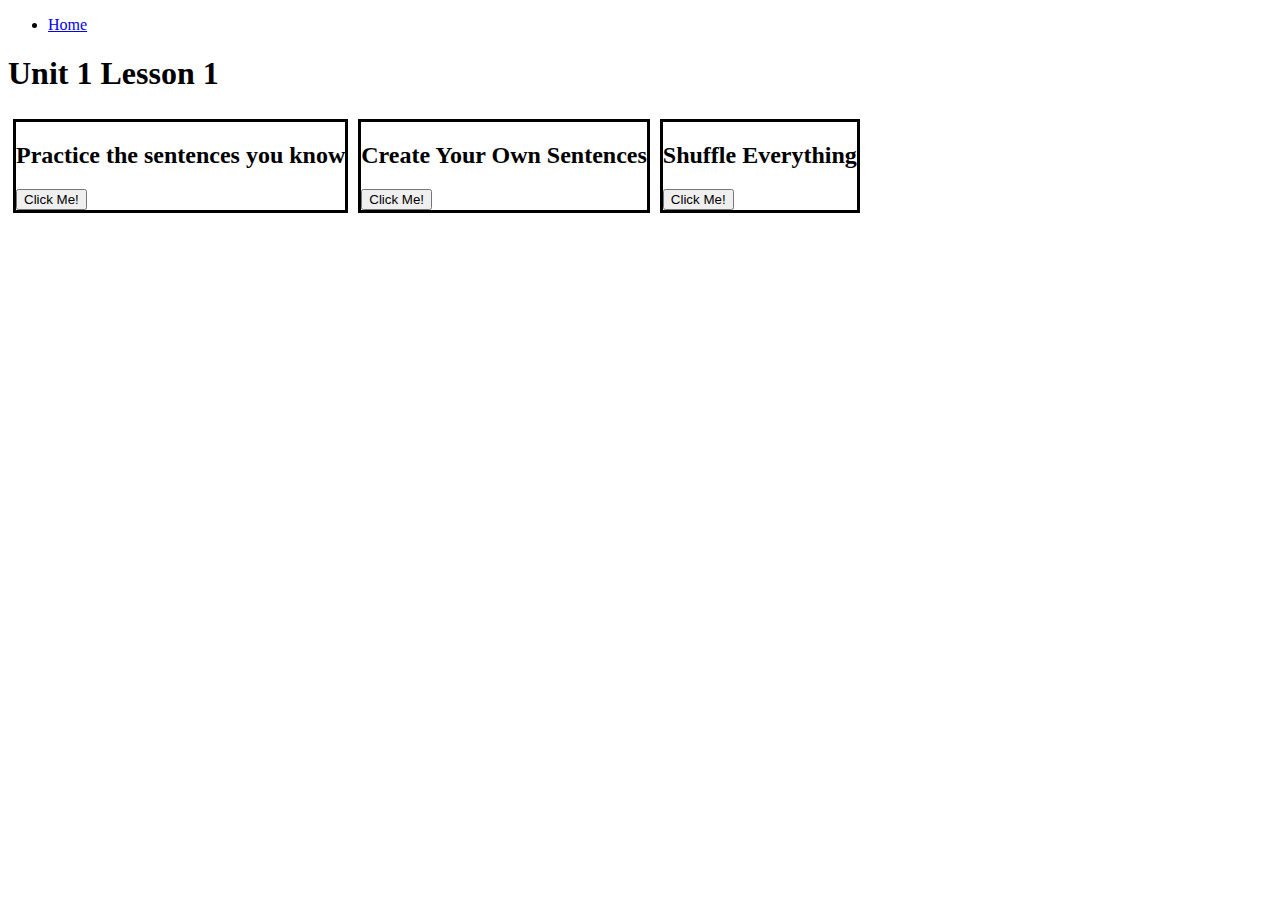
<file: 1-1/index.html>
<!DOCTYPE html>
<html lang="en">
  <head>
    <meta charset="UTF-8">
    <meta name="viewport" content="width=device-width, initial-scale=1.0">
    <title>1-1</title>
    <link rel="stylesheet" href="../styles.css">
    <link rel="stylesheet" href="styles.css">
  </head>
  <body>

    <ul>
      <li><a href="../index.html">Home</a></li>
    </ul>
 
    <h1>Unit 1 Lesson 1</h1>
      <div id="knownSentences">
      <h2>Practice the sentences you know</h2>
      <button type="button" id="mixPics">Click Me!</button>
      <div id="MixPics"></div>
    </div>
  
    <div id="unknownSentences">
      <h2>Create Your Own Sentences</h2>
      <button type="button" id="newVocabPics">Click Me!</button>
      <div id="NewVocabPics"></div>
    </div>
  
    <div id="allSentences">
      <h2>Shuffle Everything</h2>
      <button type="button" id="allVocabsPics1.1">Click Me!</button>
      <div id="AllVocabsPics1.1"></div>
    </div>
    



    <div id="hello">
      <h3>If I say “안녕하세요, you can respond with: (hello)</h3>
      <img src="images/helloHowAreYou.jpg" alt="Words:Say hello to others">
      <span>Photo by <a href="https://unsplash.com/@kevin_butz?utm_source=unsplash&amp;utm_medium=referral&amp;utm_content=creditCopyText">Kevin Butz</a> on <a href="https://unsplash.com/s/photos/hello?utm_source=unsplash&amp;utm_medium=referral&amp;utm_content=creditCopyText">Unsplash</a></span> 
    </div>

    <div id="please">
      <h3>If you want something, to be polite you can say: (please)</h3>
      <img src="images/please.jpg" alt="hands saying please">
      <span>Photo by <a href="https://unsplash.com/@fan11?utm_source=unsplash&amp;utm_medium=referral&amp;utm_content=creditCopyText">Fa Barboza</a> on <a href="https://unsplash.com/s/photos/pray?utm_source=unsplash&amp;utm_medium=referral&amp;utm_content=creditCopyText">Unsplash</a></span>
    </div>

    <div id="imPerson">
      <h3>This is not a dog but a (person). Who is that person? (man)</h3>
      <img src="images/iAmAPerson.jpg" alt="Guy points to himself">
      <span>Photo by <a href="https://unsplash.com/@christianbuehner?utm_source=unsplash&amp;utm_medium=referral&amp;utm_content=creditCopyText">christian buehner</a> on <a href="https://unsplash.com/s/photos/man-points-to-himself?utm_source=unsplash&amp;utm_medium=referral&amp;utm_content=creditCopyText">Unsplash</a></span>
    </div>

    <div id="imTeacher">
      <h3>If you are this person, you are who? (teacher)</h3>
      <img src="images/iAmATeacher.jpg" alt="Picture of Teacher">
      <span>Photo by <a href="https://unsplash.com/@windows?utm_source=unsplash&amp;utm_medium=referral&amp;utm_content=creditCopyText">Windows</a> on <a href="https://unsplash.com/s/photos/teacher-points-to-herself?utm_source=unsplash&amp;utm_medium=referral&amp;utm_content=creditCopyText">Unsplash</a></span>
    </div>

    <div id="imWoman">
      <h3>Who is that person? (woman)</h3>
      <img src="images/iAmAWoman.jpg" alt="Picture of Woman">
      <span>Photo by <a href="https://unsplash.com/@tyfeague?utm_source=unsplash&amp;utm_medium=referral&amp;utm_content=creditCopyText">Ty Feague</a> on <a href="https://unsplash.com/s/photos/woman-points-to-herself?utm_source=unsplash&amp;utm_medium=referral&amp;utm_content=creditCopyText">Unsplash</a></span>
    </div>

    <div id="thankyou">
      <h3>If I do something nice for you, you can respond with: (thank you)</h3>
      <img src="images/thankyou.jpg" alt="Picture of the words Thank You">
      <span>Photo by <a href="https://unsplash.com/@aaronburden?utm_source=unsplash&amp;utm_medium=referral&amp;utm_content=creditCopyText">Aaron Burden</a> on <a href="https://unsplash.com/s/photos/thank-you?utm_source=unsplash&amp;utm_medium=referral&amp;utm_content=creditCopyText">Unsplash</a></span>
    </div>

    <div id="thatsBed">
      <h3>What is that? (bed)</h3>
      <img src="images/thatIsABed.jpg" alt="Picture of a bed">
      <span>Photo by <a href="https://unsplash.com/@neonbrand?utm_source=unsplash&amp;utm_medium=referral&amp;utm_content=creditCopyText">NeONBRAND</a> on <a href="https://unsplash.com/s/photos/bed?utm_source=unsplash&amp;utm_medium=referral&amp;utm_content=creditCopyText">Unsplash</a></span>
    </div>

    <div id="thatsCar">
      <h3>What is that? (car)</h3>
      <img src="images/thatIsACar.jpg" alt="Picture of a Car">
      <span>Photo by <a href="https://unsplash.com/@eduardoflorespe?utm_source=unsplash&amp;utm_medium=referral&amp;utm_content=creditCopyText">Eduardo Flores</a> on <a href="https://unsplash.com/s/photos/car?utm_source=unsplash&amp;utm_medium=referral&amp;utm_content=creditCopyText">Unsplash</a></span>
    </div>

    <div id="thatsTable">
      <h3>What is this (table)</h3>
      <img src="images/thatIsATable.jpg" alt="Picture of a table">
      <span>Photo by <a href="https://unsplash.com/@olenkasergienko?utm_source=unsplash&amp;utm_medium=referral&amp;utm_content=creditCopyText">Olena Sergienko</a> on <a href="https://unsplash.com/s/photos/table?utm_source=unsplash&amp;utm_medium=referral&amp;utm_content=creditCopyText">Unsplash</a></span>
    </div>

    <div id="thatsTree">
      <h3>What is this? (tree)</h3>
      <img src="images/thatIsATree.jpg" alt="Picture of a Tree">
      <span>Photo by <a href="https://unsplash.com/@fabulu75?utm_source=unsplash&amp;utm_medium=referral&amp;utm_content=creditCopyText">Fabrice Villard</a> on <a href="https://unsplash.com/s/photos/tree?utm_source=unsplash&amp;utm_medium=referral&amp;utm_content=creditCopyText">Unsplash</a></span>
    </div>

    <div id="thatsDoctor">
      <h3>Who is that person? (doctor)</h3>
      <img src="images/thatPersonIsADoctor.jpg" alt="Picture of a Doctor">
      <span>Photo by <a href="https://unsplash.com/@jcgellidon?utm_source=unsplash&amp;utm_medium=referral&amp;utm_content=creditCopyText">JC Gellidon</a> on <a href="https://unsplash.com/s/photos/doctor?utm_source=unsplash&amp;utm_medium=referral&amp;utm_content=creditCopyText">Unsplash</a></span>
    </div>






    <div id="thisKorea">
      <h3>What country is this? (korea).  Is this a city?</h3>
      <img src="images/thisIsKorea.jpg" alt="Picture of Korean city">
      <span>Photo by <a href="https://unsplash.com/@dandycolor?utm_source=unsplash&amp;utm_medium=referral&amp;utm_content=creditCopyText">Saveliy Bobov</a> on <a href="https://unsplash.com/s/photos/korea?utm_source=unsplash&amp;utm_medium=referral&amp;utm_content=creditCopyText">Unsplash</a></span>
    </div>

    <div id="thisHouse">
      <h3>What is that? (a house)</h3>
      <img src="images/thisIsAHouse.jpg" alt="Picture of a house">
      <span>Photo by <a href="https://unsplash.com/@jacquesbopp?utm_source=unsplash&amp;utm_medium=referral&amp;utm_content=creditCopyText">Jacques Bopp</a> on <a href="https://unsplash.com/s/photos/house?utm_source=unsplash&amp;utm_medium=referral&amp;utm_content=creditCopyText">Unsplash</a></span>
    </div>

    <div id="thatName">
      <h3>What is this? (name)</h3>
      <img src="images/thatIsAName.jpg" alt="Picture of a name on a name tag">
      <span>Photo by <a href="https://unsplash.com/@_blahblake?utm_source=unsplash&amp;utm_medium=referral&amp;utm_content=creditCopyText">Blake Barlow</a> on <a href="https://unsplash.com/s/photos/name-tag?utm_source=unsplash&amp;utm_medium=referral&amp;utm_content=creditCopyText">Unsplash</a></span>
    </div>

    <div id="thatChair">
      <h3>What is that? (a chair)</h3>
      <img src="images/thatIsAChair.jpg" alt="Picture of a chair">
      <span>Photo by <a href="https://unsplash.com/@andresloquesea?utm_source=unsplash&amp;utm_medium=referral&amp;utm_content=creditCopyText">Andrés Gómez</a> on <a href="https://unsplash.com/s/photos/chair?utm_source=unsplash&amp;utm_medium=referral&amp;utm_content=creditCopyText">Unsplash</a></span>
    </div>

    <div id="thisBook">
      <h3>What is this? (book)</h3>
      <img src="images/thisIsABook.jpg" alt="Picture of a Book">
      <span>Photo by <a href="https://unsplash.com/@blazphoto?utm_source=unsplash&amp;utm_medium=referral&amp;utm_content=creditCopyText">Blaz Photo</a> on <a href="https://unsplash.com/s/photos/book?utm_source=unsplash&amp;utm_medium=referral&amp;utm_content=creditCopyText">Unsplash</a></span>
    </div>

    <div id="thisComputer">
      <h3>What is that? (a computer)</h3>
      <img src="images/thisIsAComputer.jpg" alt="Picture of a computer">
      <span>Photo by <a href="https://unsplash.com/@nicklbaert?utm_source=unsplash&amp;utm_medium=referral&amp;utm_content=creditCopyText">Niclas Illg</a> on <a href="https://unsplash.com/s/photos/computer?utm_source=unsplash&amp;utm_medium=referral&amp;utm_content=creditCopyText">Unsplash</a></span>
    </div>

    <div id="thisSofa">
      <h3>What is this? (sofa)</h3>
      <img src="images/thatIsASofa.jpg" alt="Picture of a sofa">
      <span>Photo by <a href="https://unsplash.com/@paulweaver?utm_source=unsplash&amp;utm_medium=referral&amp;utm_content=creditCopyText">Paul Weaver</a> on <a href="https://unsplash.com/s/photos/sofa?utm_source=unsplash&amp;utm_medium=referral&amp;utm_content=creditCopyText">Unsplash</a></span>
    </div>

    <div id="thatChina">
      <h3>What country is this? (China)</h3>
      <img src="images/thatIsChina.jpg" alt="Picture of China">
      <span>Photo by <a href="https://unsplash.com/@chuttersnap?utm_source=unsplash&amp;utm_medium=referral&amp;utm_content=creditCopyText">CHUTTERSNAP</a> on <a href="https://unsplash.com/s/photos/china?utm_source=unsplash&amp;utm_medium=referral&amp;utm_content=creditCopyText">Unsplash</a></span>
    </div>

    <div id="thisJapan">
      <h3>What country is this? (Japan)</h3>
      <img src="images/thisIsJapan.jpg" alt="Picture of Japan">
      <span>Photo by <a href="https://unsplash.com/@nicki_schinow?utm_source=unsplash&amp;utm_medium=referral&amp;utm_content=creditCopyText">Nicki Eliza Schinow</a> on <a href="https://unsplash.com/s/photos/japan?utm_source=unsplash&amp;utm_medium=referral&amp;utm_content=creditCopyText">Unsplash</a></span>
    </div>

    <div id="thatDoor">
      <h3>What is that? (a door)</h3>
      <img src="images/thatIsADoor.jpg" alt="Picture of a door">
      <span>Photo by <a href="https://unsplash.com/@allthestars?utm_source=unsplash&amp;utm_medium=referral&amp;utm_content=creditCopyText">Sophie Dale</a> on <a href="https://unsplash.com/s/photos/door?utm_source=unsplash&amp;utm_medium=referral&amp;utm_content=creditCopyText">Unsplash</a></span>
    </div>

    <div id="thisStudent">
      <h3>Who is this person? (student)</h3>
      <img src="images/thisIsAStudent.jpg" alt="Picture of a student">
      <span>Photo by <a href="https://unsplash.com/@element5digital?utm_source=unsplash&amp;utm_medium=referral&amp;utm_content=creditCopyText">Element5 Digital</a> on <a href="https://unsplash.com/s/photos/student?utm_source=unsplash&amp;utm_medium=referral&amp;utm_content=creditCopyText">Unsplash</a></span>
    </div>

    <div id="wordNo">
      <h3>If you disagree with something, you can say (no)</h3>
      <img src="images/no.jpg" alt="Picture of the word no">
      <span>Photo by <a href="https://unsplash.com/@stayandroam?utm_source=unsplash&amp;utm_medium=referral&amp;utm_content=creditCopyText">Gemma Evans</a> on <a href="https://unsplash.com/s/photos/no?utm_source=unsplash&amp;utm_medium=referral&amp;utm_content=creditCopyText">Unsplash</a></span>
    </div>

    <div id="wordYes">
      <h3>If you agree to something you can say: (yes)</h3>
      <img src="images/yes.jpg" alt="Picture of the word yes">
      <span>Photo by <a href="https://unsplash.com/@shelly94?utm_source=unsplash&amp;utm_medium=referral&amp;utm_content=creditCopyText">Michèle Eckert</a> on <a href="https://unsplash.com/s/photos/yes?utm_source=unsplash&amp;utm_medium=referral&amp;utm_content=creditCopyText">Unsplash</a></span>
    </div>




  </body>
  <script src="main.js"></script>
</html>
</file>
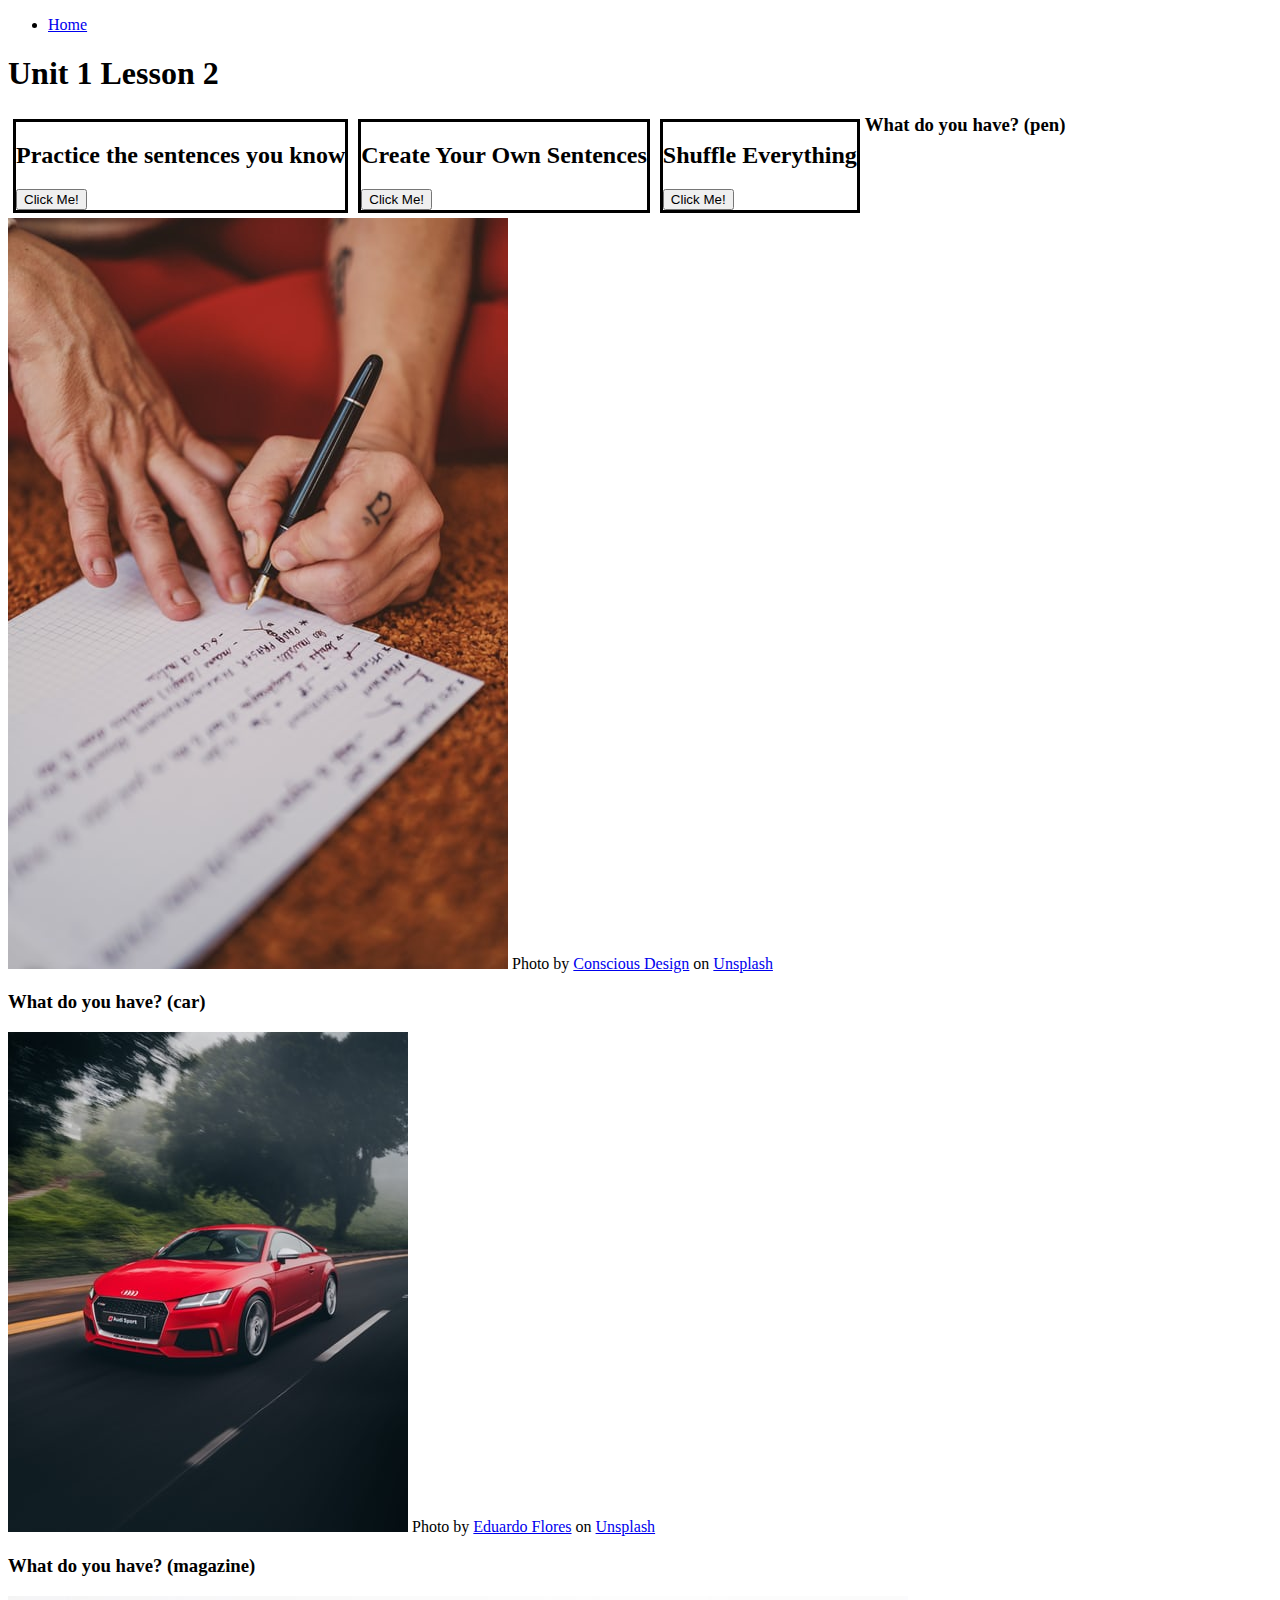
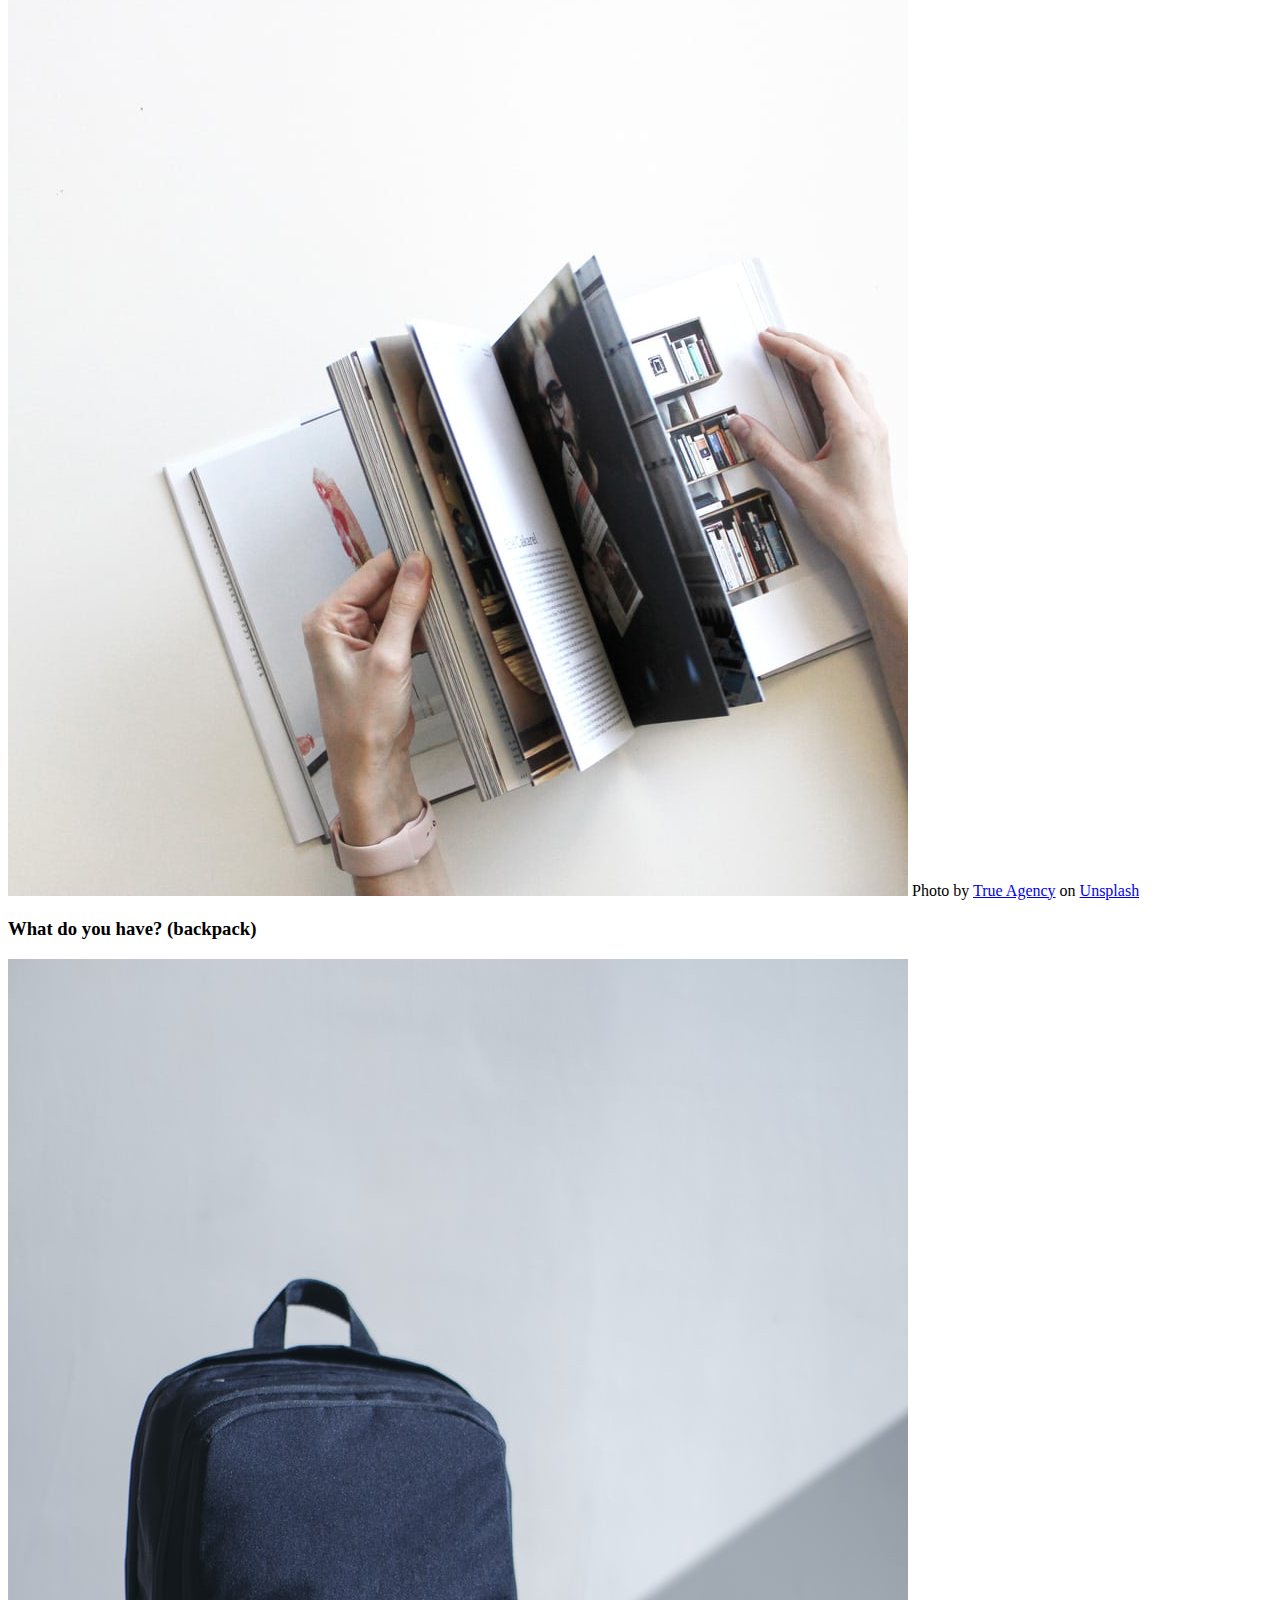
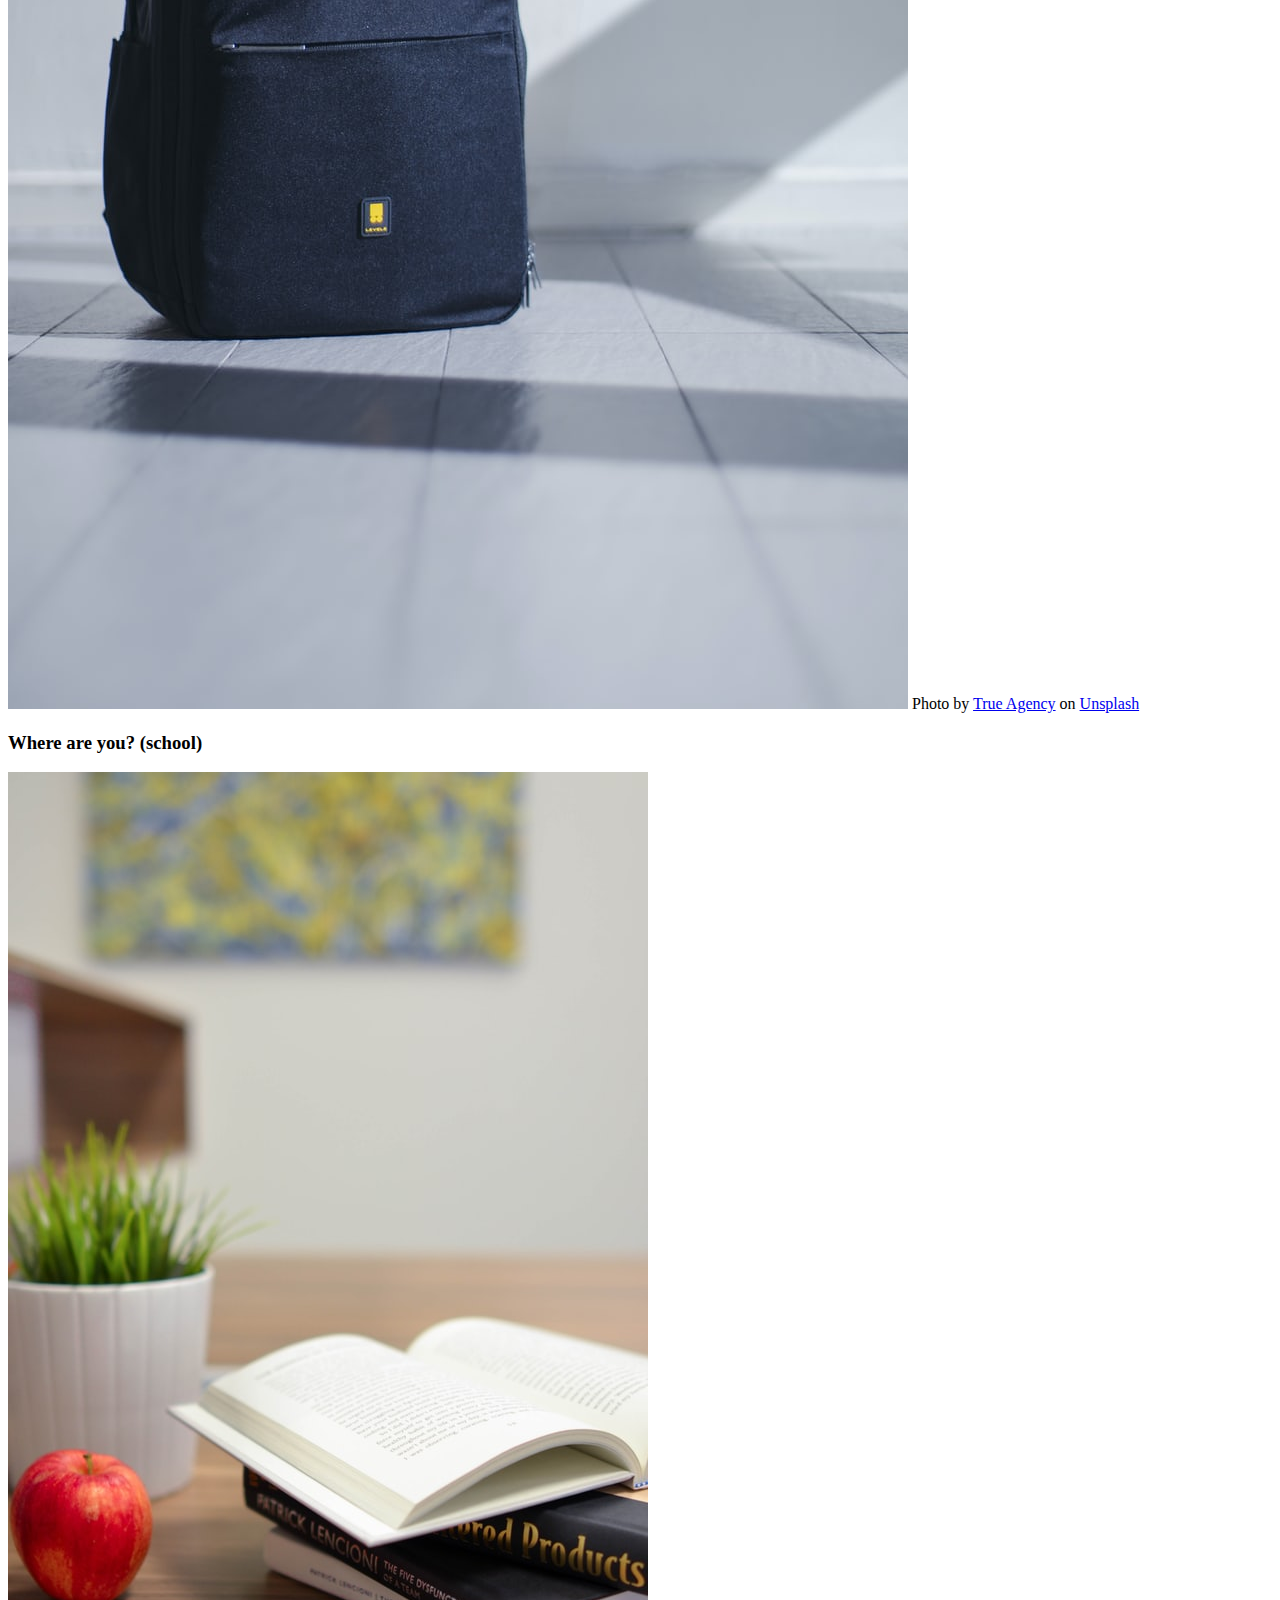
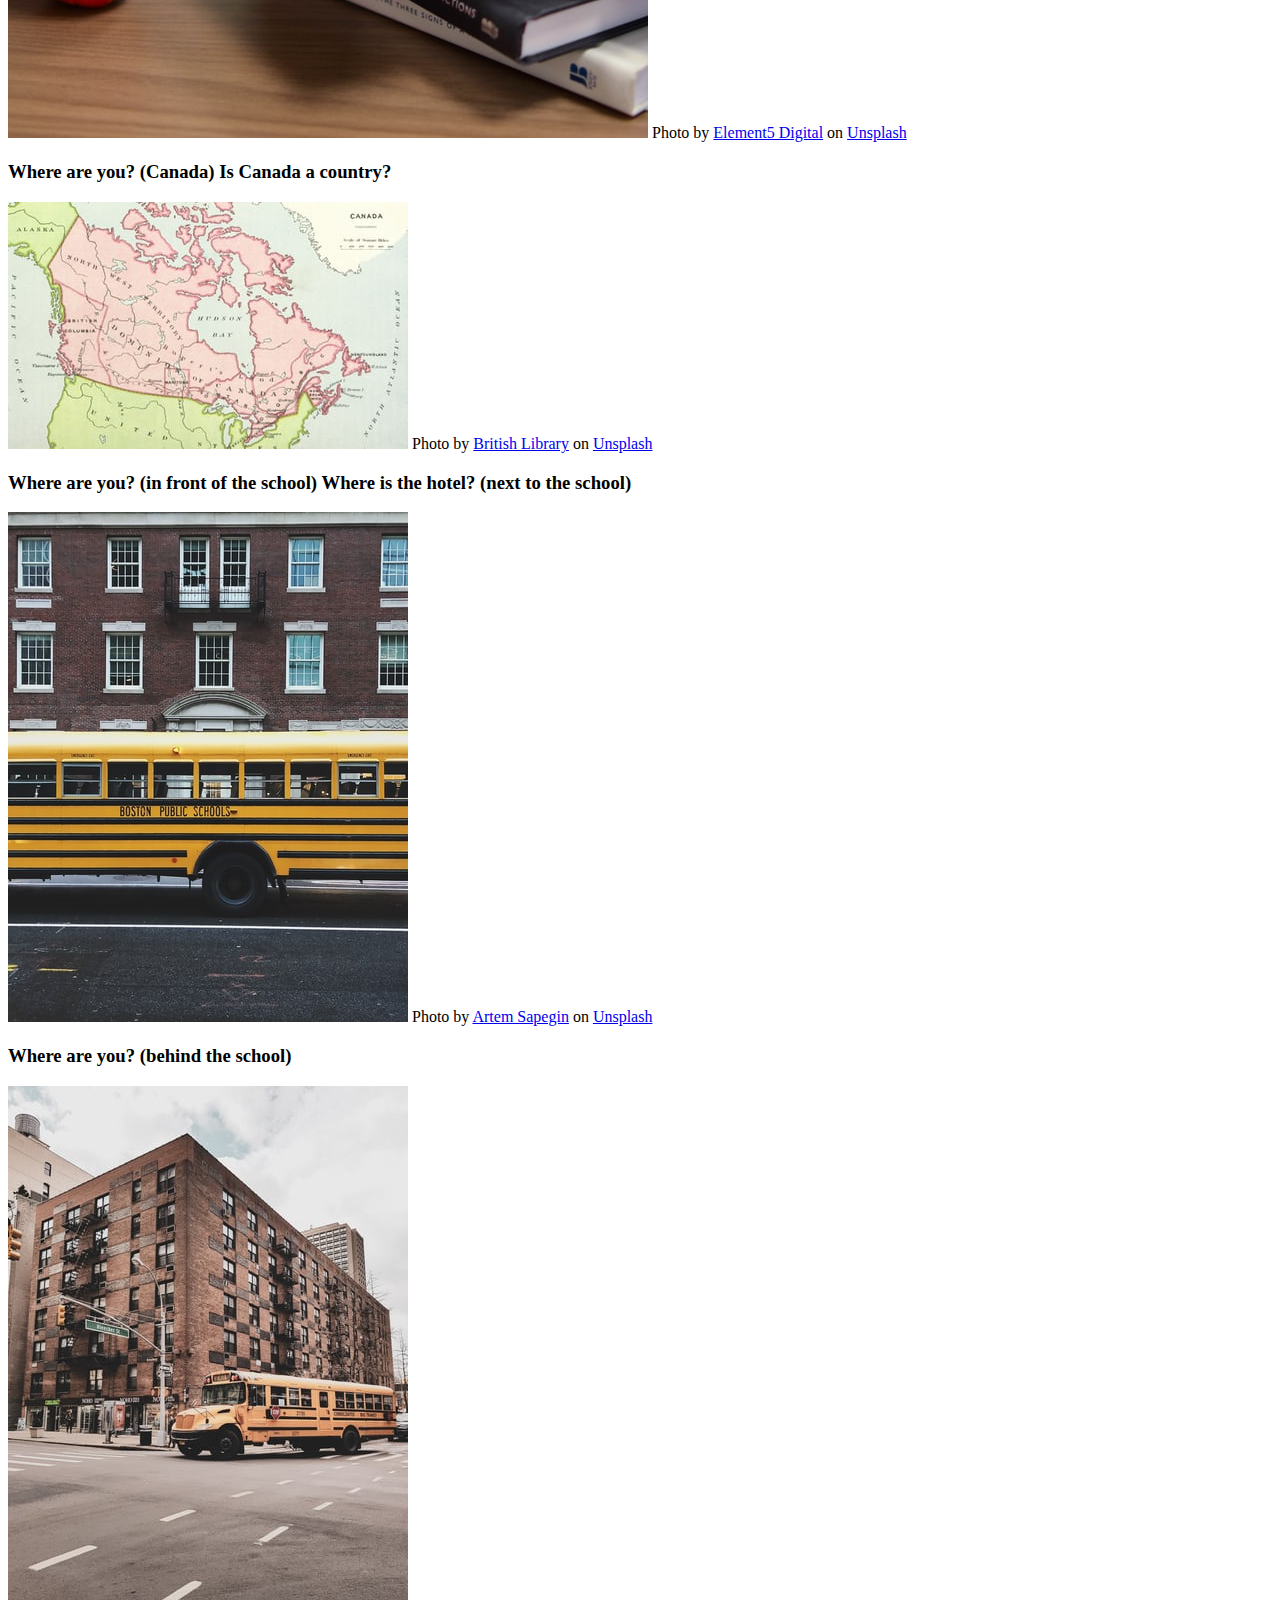
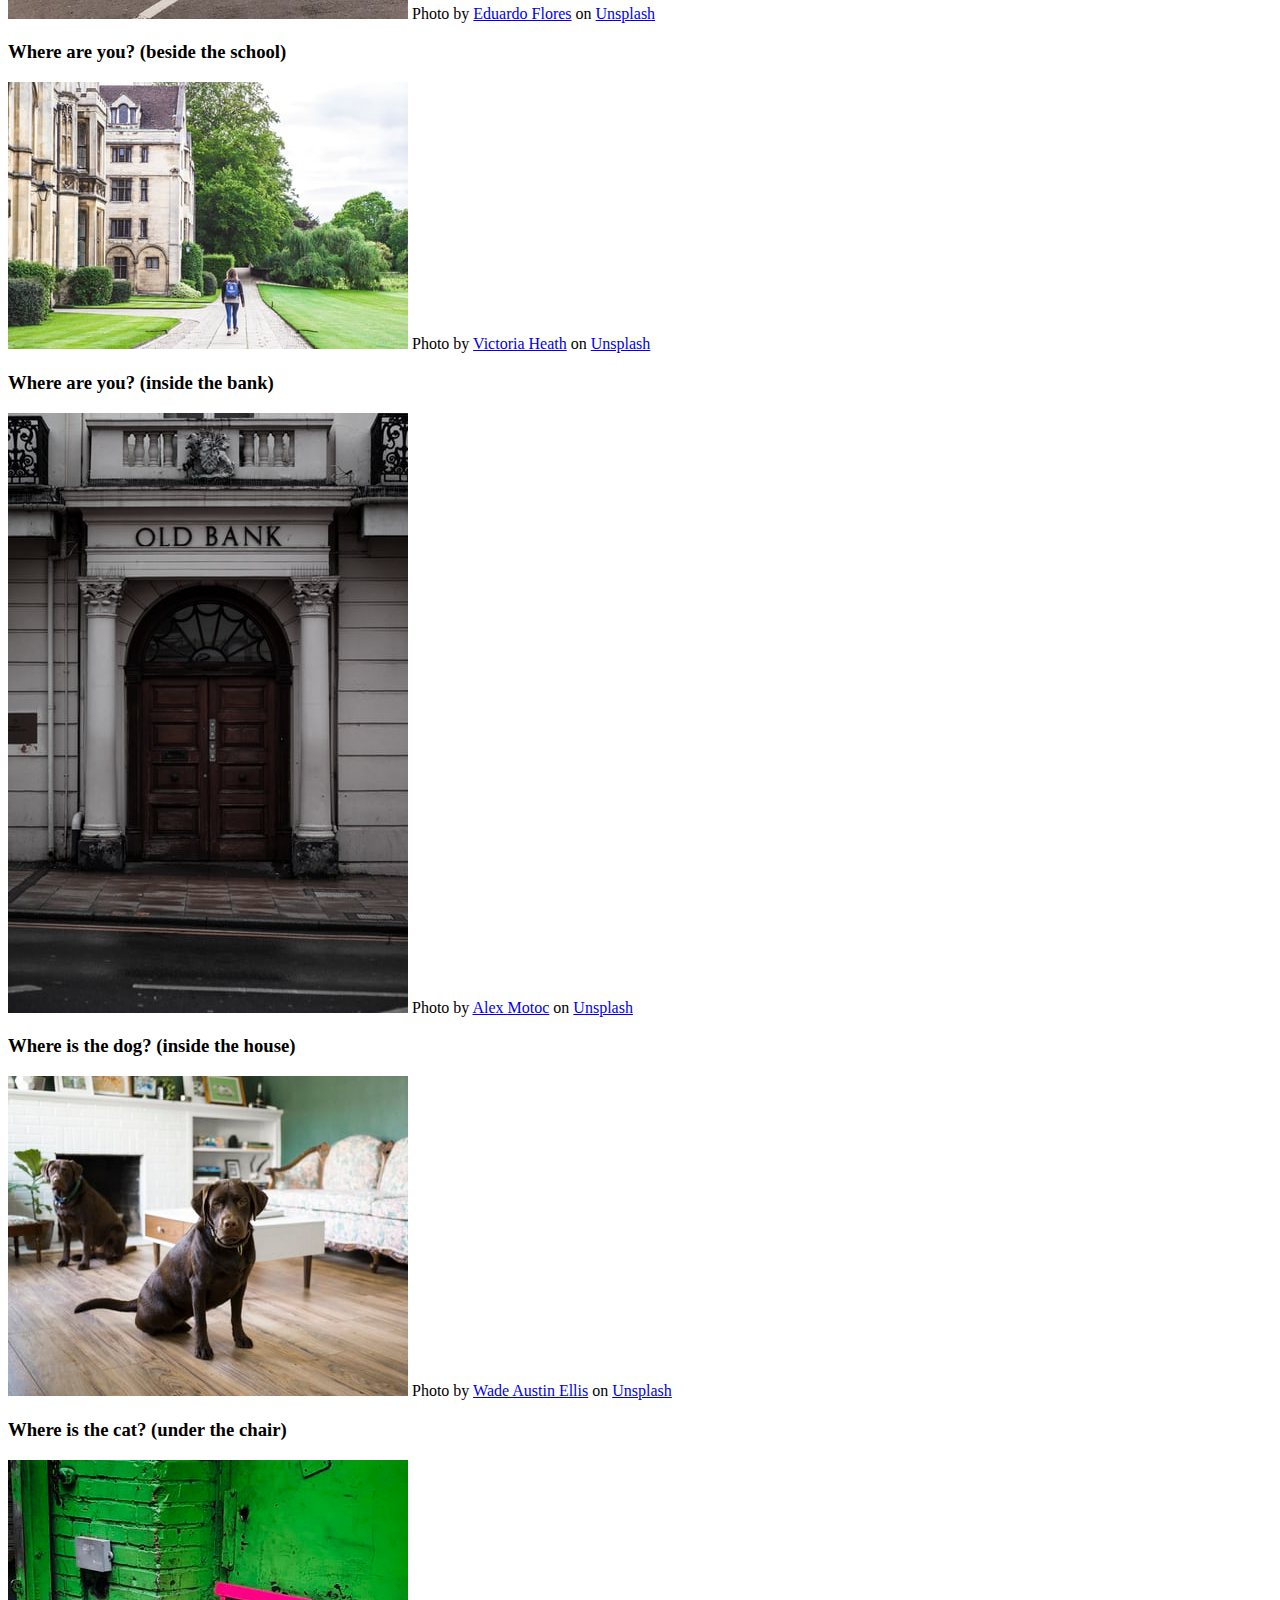
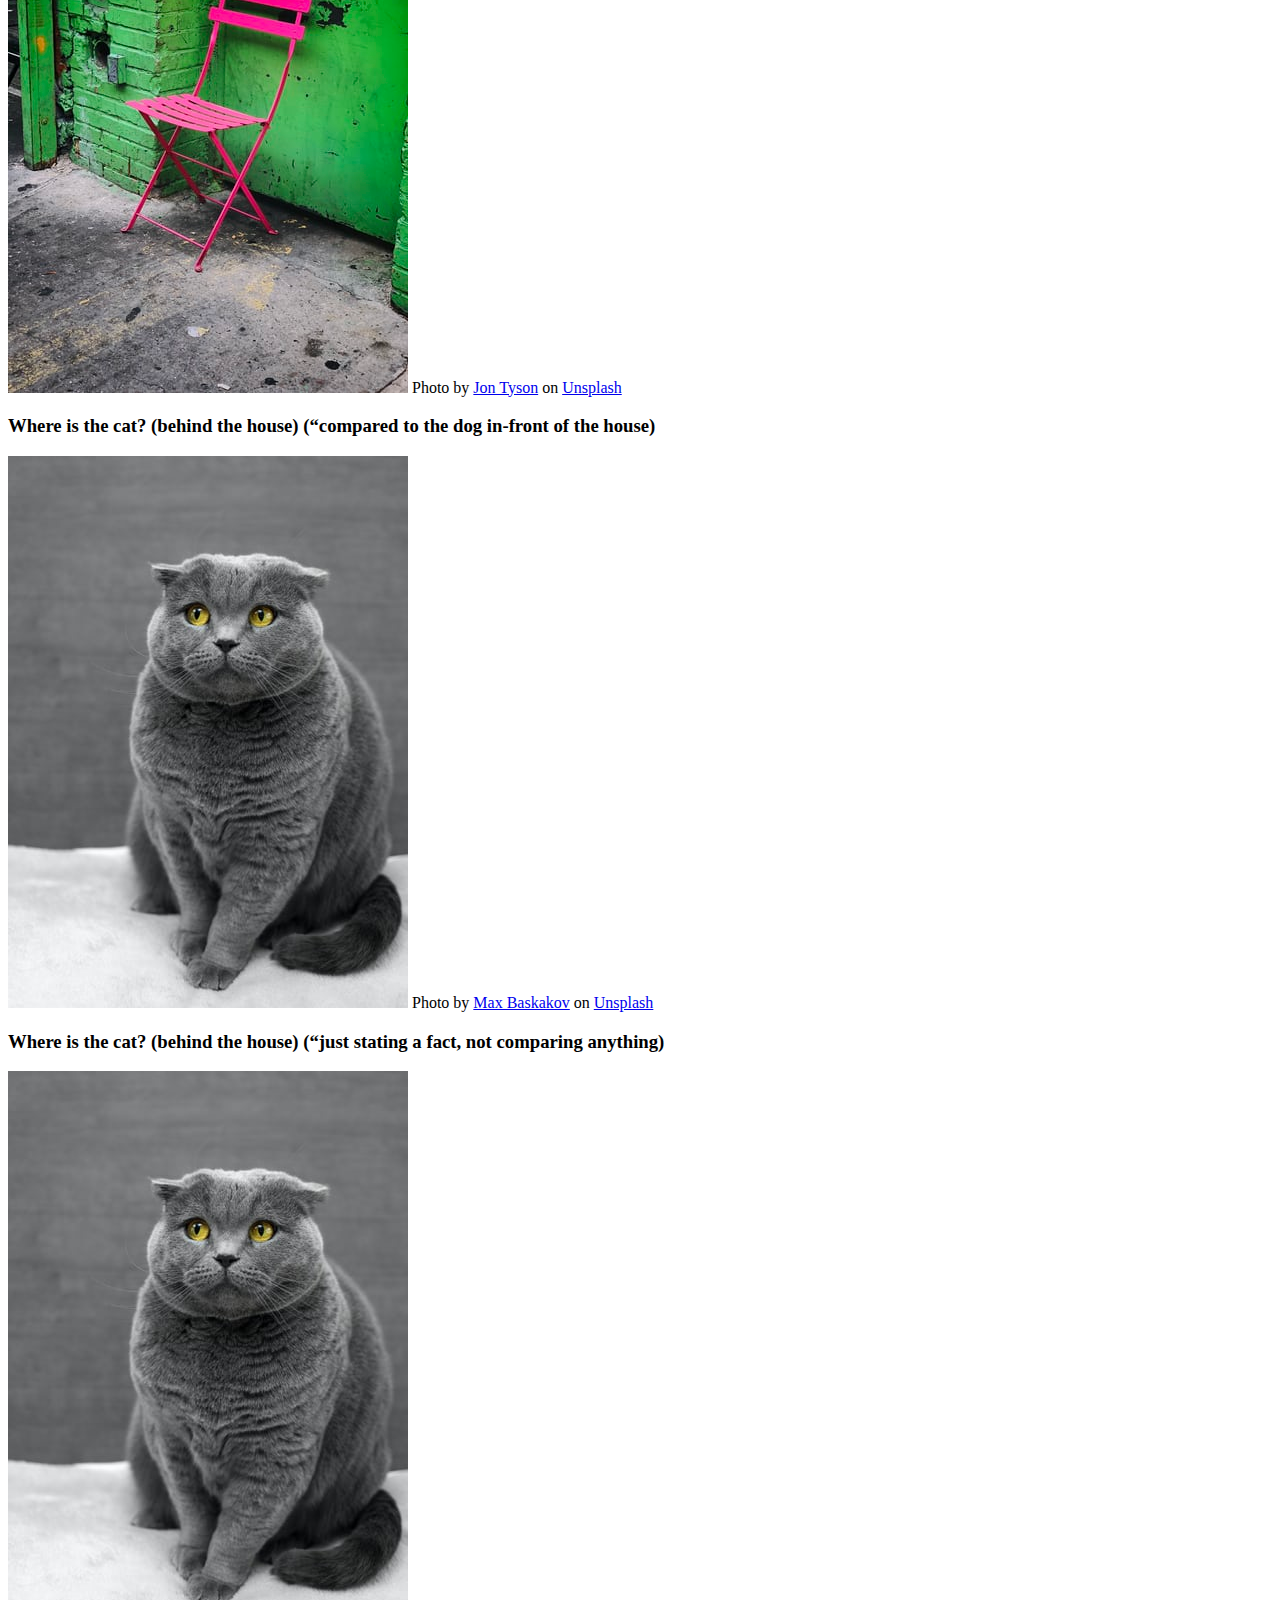
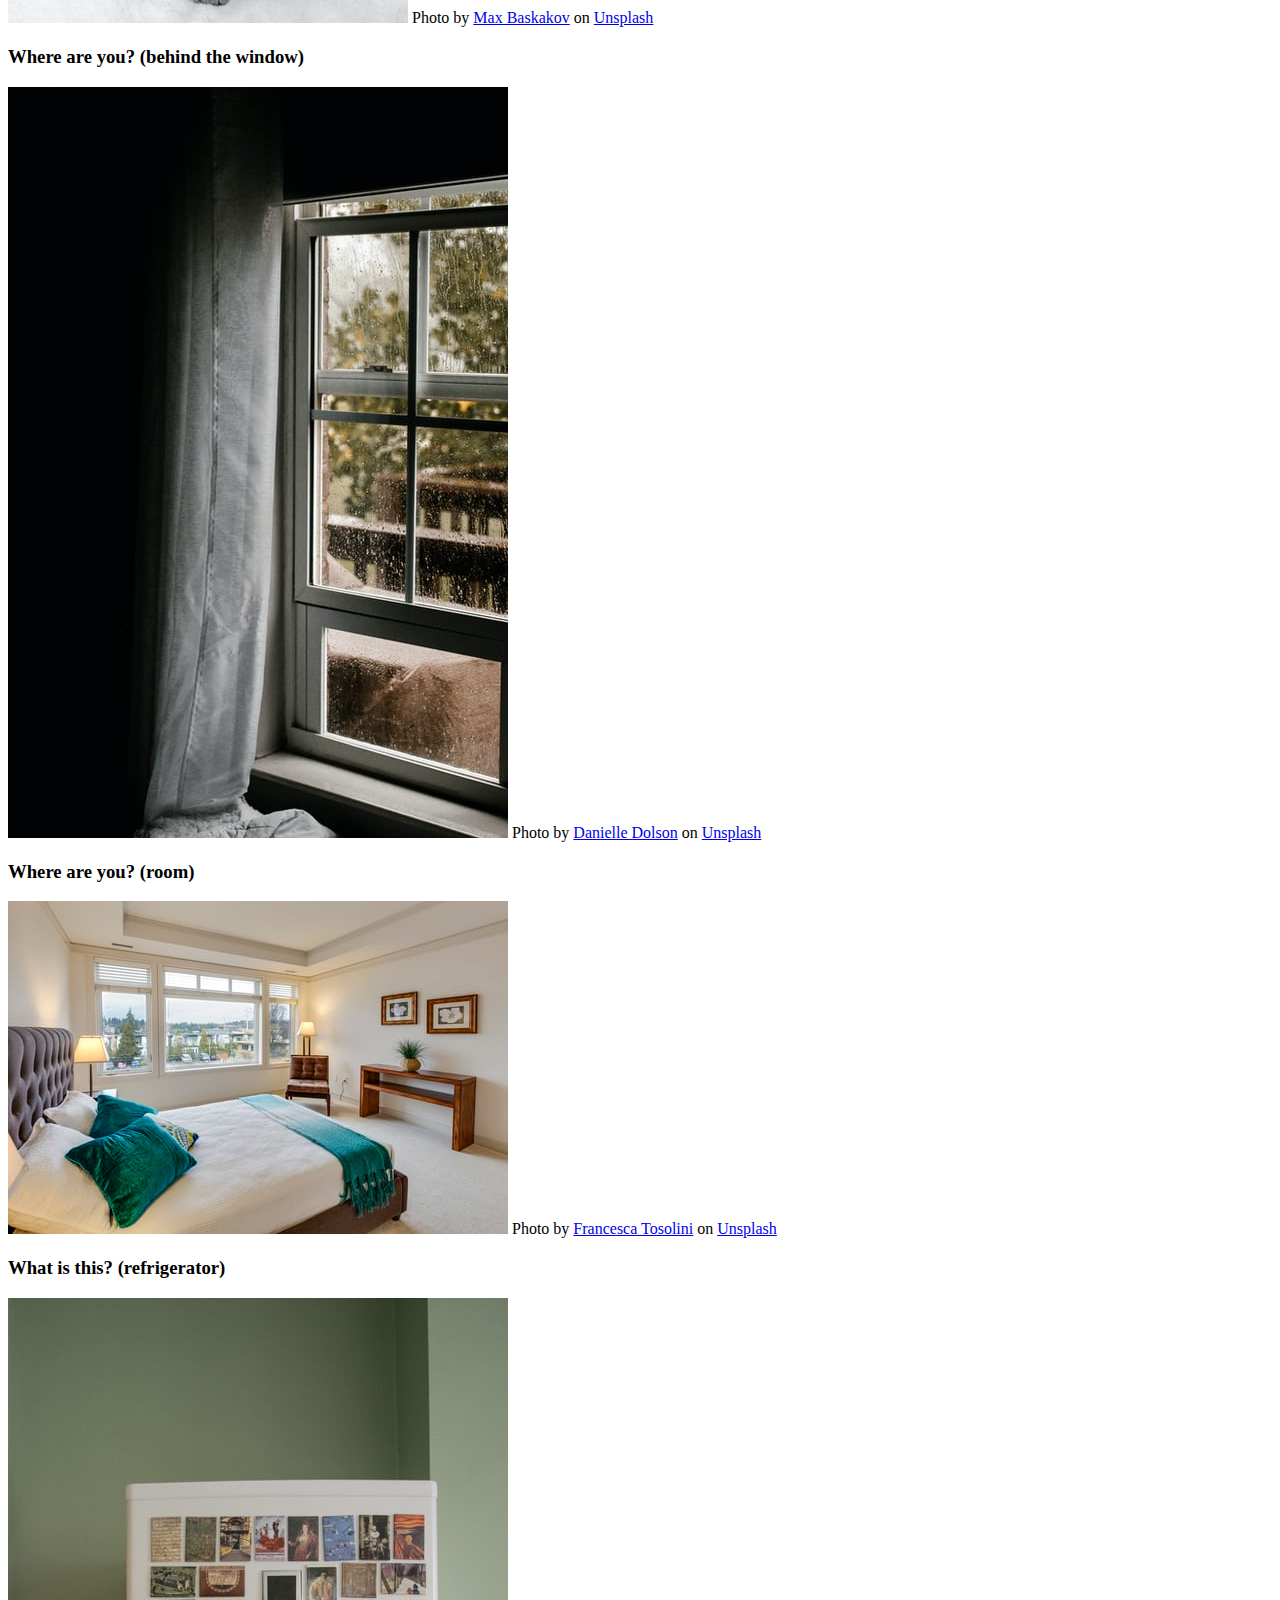
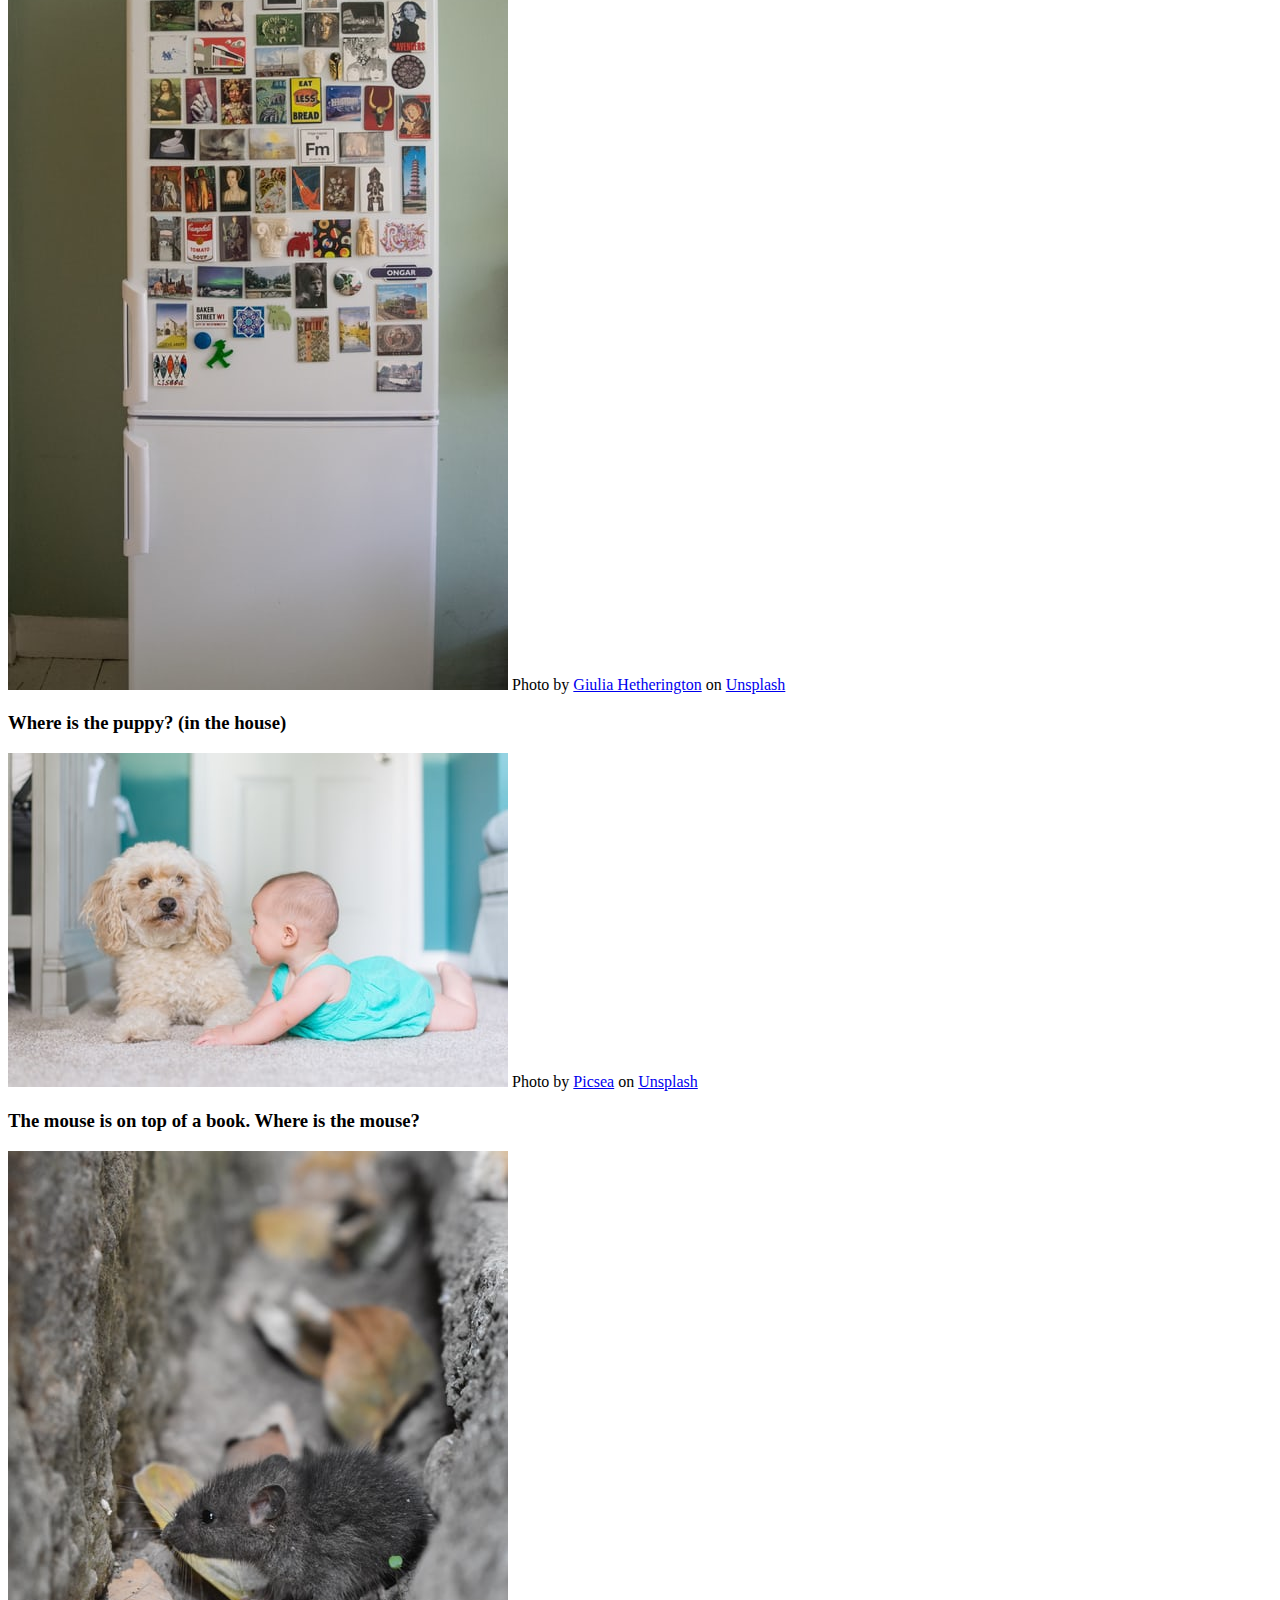
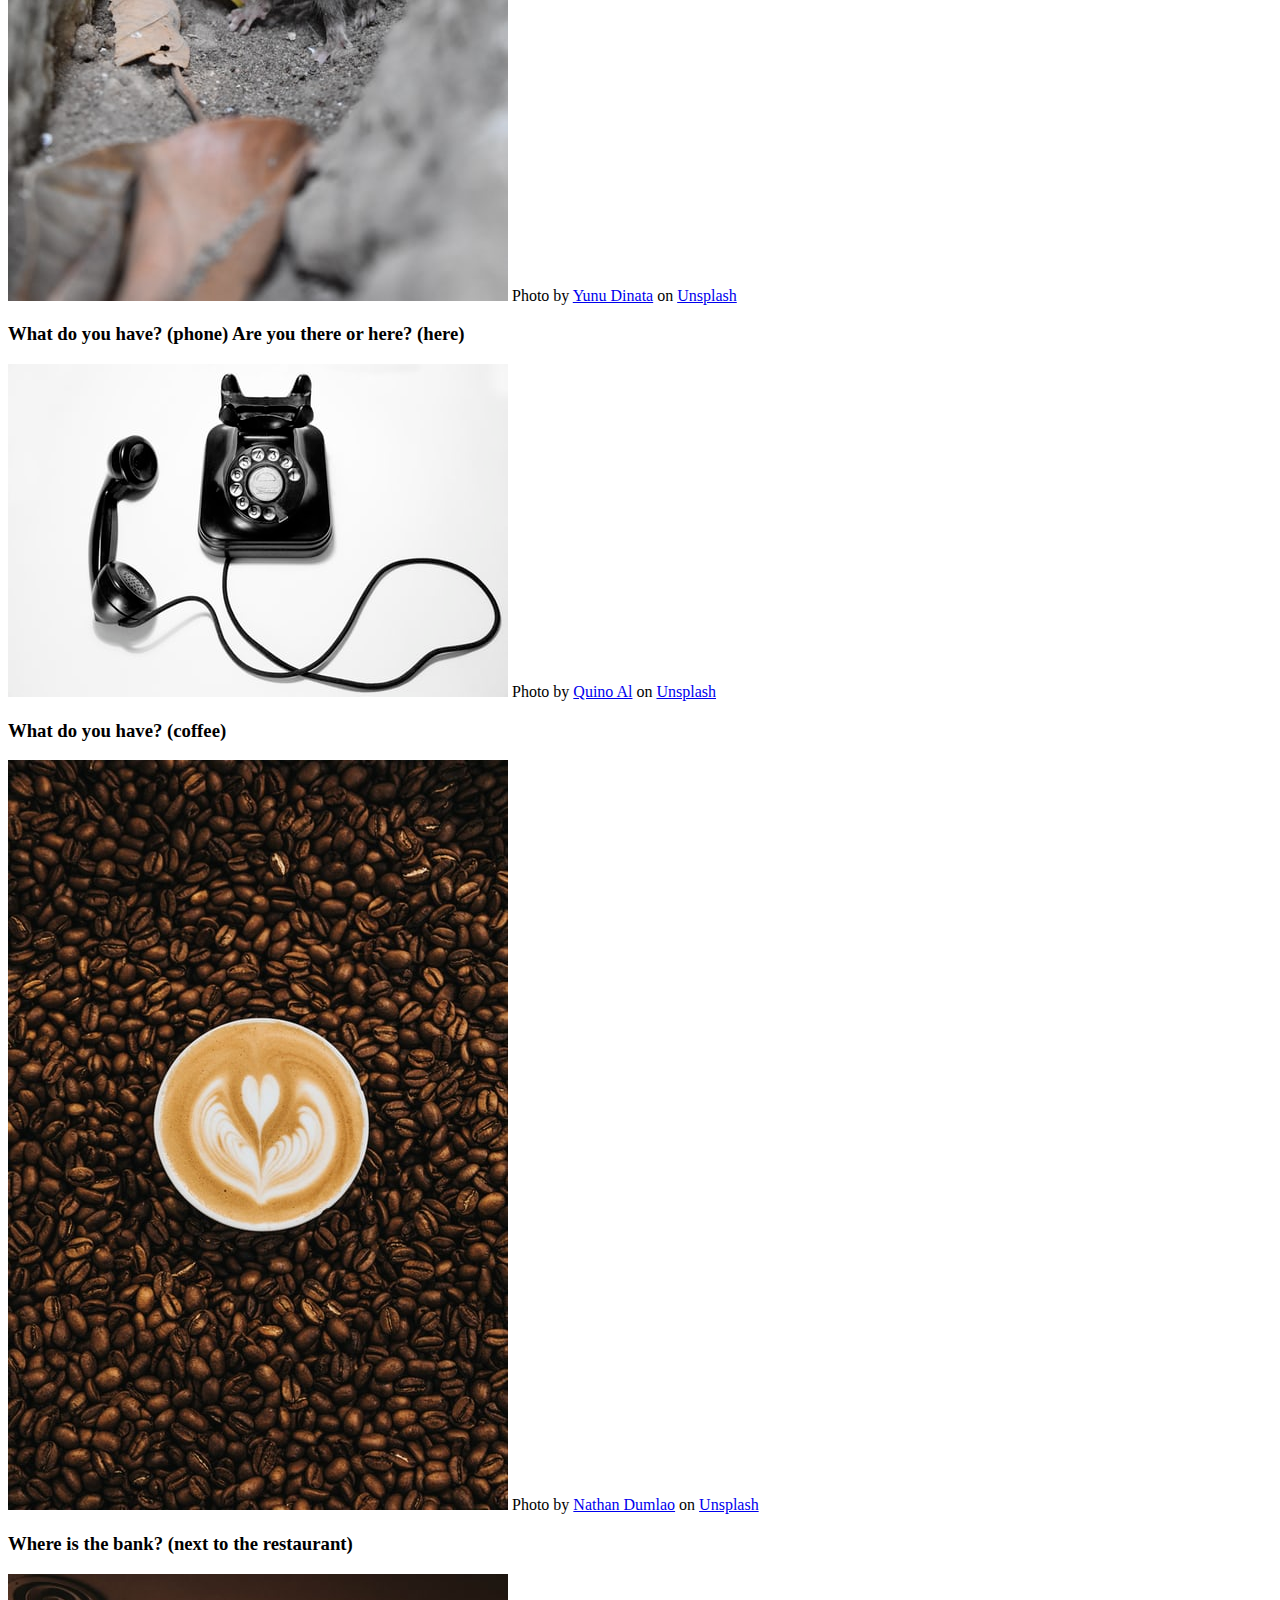
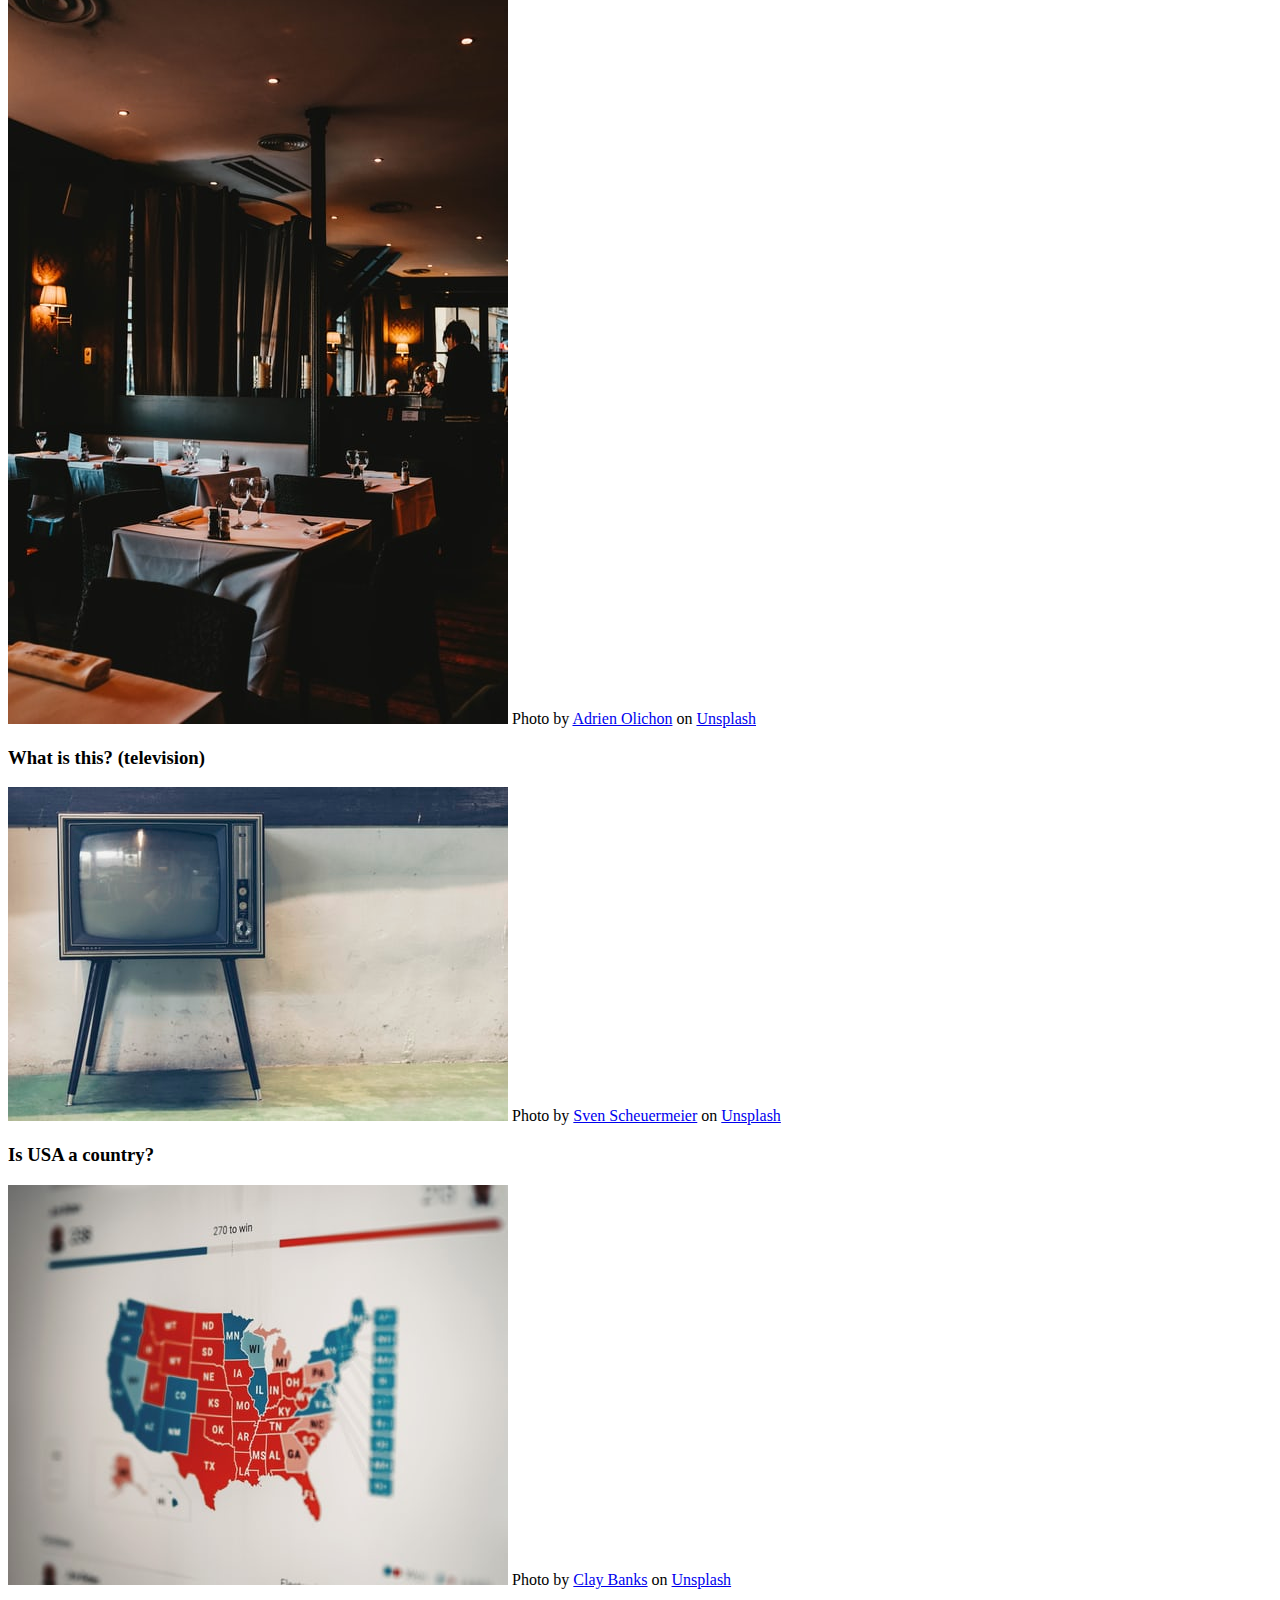
<file: 1-2/index.html>
<!DOCTYPE html>
<html lang="en">
  <head>
    <meta charset="UTF-8">
    <meta name="viewport" content="width=device-width, initial-scale=1.0">
    <title>1-2</title>
    <link rel="stylesheet" href="../styles.css">
    <!-- <link rel="stylesheet" href="styles.css"> -->
  </head>
  <body>

    <ul>
      <li><a href="../index.html">Home</a></li>
    </ul>

 <!-- add questions -->
    <h1>Unit 1 Lesson 2</h1>
    <div id="knownSentences">
    <h2>Practice the sentences you know</h2>
    <button type="button" id="mixKnownSentencesbutton">Click Me!</button>
    <div id="knownSentencesLine"></div>
    </div>
  
    <div id="unknownSentences">
    <h2>Create Your Own Sentences</h2>
    <button type="button" id="mixUnknownSentencesbutton">Click Me!</button>
    <div id="unknownSentencesLine"></div>
    </div>
  
    <div id="allSentences">
    <h2>Shuffle Everything</h2>
    <button type="button" id="allSentencesbutton">Click Me!</button>
    <div id="allSentencesLine"></div>
    </div>
    
    <div id="pic1">
      <h3>What do you have? (pen)</h3>
      <img src="images/iHaveAPen.jpg" alt="Words:Person has a pen">
      <span>Photo by <a href="https://unsplash.com/@conscious_design?utm_source=unsplash&amp;utm_medium=referral&amp;utm_content=creditCopyText">Conscious Design</a> on <a href="https://unsplash.com/s/photos/person-with-pen?utm_source=unsplash&amp;utm_medium=referral&amp;utm_content=creditCopyText">Unsplash</a></span>   
    </div>

    <div id="pic2">
      <h3>What do you have? (car)</h3>
      <img src="../1-1/images/thatIsACar.jpg" alt="Picture of a Car">
      <span>Photo by <a href="https://unsplash.com/@eduardoflorespe?utm_source=unsplash&amp;utm_medium=referral&amp;utm_content=creditCopyText">Eduardo Flores</a> on <a href="https://unsplash.com/s/photos/car?utm_source=unsplash&amp;utm_medium=referral&amp;utm_content=creditCopyText">Unsplash</a></span>
    </div>

    <div id="pic3">
      <h3>What do you have? (magazine)</h3>
      <img src="images/magazine.jpg" alt="Person holding a magazine">
      <span>Photo by <a href="https://unsplash.com/@trueagency?utm_source=unsplash&amp;utm_medium=referral&amp;utm_content=creditCopyText">True Agency</a> on <a href="https://unsplash.com/s/photos/magazine?utm_source=unsplash&amp;utm_medium=referral&amp;utm_content=creditCopyText">Unsplash</a></span>
    </div>

    <div id="pic4">
      <h3>What do you have? (backpack)</h3>
      <img src="images/backpack.jpg" alt="Picture of a backpack">
      <span>Photo by <a href="https://unsplash.com/@trueagency?utm_source=unsplash&amp;utm_medium=referral&amp;utm_content=creditCopyText">True Agency</a> on <a href="https://unsplash.com/s/photos/backpack?utm_source=unsplash&amp;utm_medium=referral&amp;utm_content=creditCopyText">Unsplash</a></span>
    </div>

    <div id="pic5">
      <h3>Where are you? (school)</h3>
      <img src="images/school.jpg" alt="Picture of school">
      <span>Photo by <a href="https://unsplash.com/@element5digital?utm_source=unsplash&amp;utm_medium=referral&amp;utm_content=creditCopyText">Element5 Digital</a> on <a href="https://unsplash.com/photos/OyCl7Y4y0Bk?utm_source=unsplash&amp;utm_medium=referral&amp;utm_content=creditCopyText">Unsplash</a></span>
    </div>

    <div id="pic6">
      <h3>Where are you? (Canada) Is Canada a country? </h3>
      <img src="images/canada.jpg" alt="Picture of canada">
      <span>Photo by <a href="https://unsplash.com/@britishlibrary?utm_source=unsplash&amp;utm_medium=referral&amp;utm_content=creditCopyText">British Library</a> on <a href="https://unsplash.com/s/photos/canada-map?utm_source=unsplash&amp;utm_medium=referral&amp;utm_content=creditCopyText">Unsplash</a></span>
    </div>

    <div id="pic7">
      <h3>Where are you? (in front of the school) Where is the hotel? (next to the school)</h3>
      <img src="images/infrontOfSchool.jpg" alt="Picture of a bus infront of a school">
      <span>Photo by <a href="https://unsplash.com/@sapegin?utm_source=unsplash&amp;utm_medium=referral&amp;utm_content=creditCopyText">Artem Sapegin</a> on <a href="https://unsplash.com/s/photos/in-front-of-school?utm_source=unsplash&amp;utm_medium=referral&amp;utm_content=creditCopyText">Unsplash</a></span>
    </div>

    <div id="pic8">
      <h3>Where are you? (behind the school)</h3>
      <img src="images/behindSchool.jpg" alt="Picture of bus behind a building">
      <span>Photo by <a href="https://unsplash.com/@eduardoflorespe?utm_source=unsplash&amp;utm_medium=referral&amp;utm_content=creditCopyText">Eduardo Flores</a> on <a href="https://unsplash.com/s/photos/car?utm_source=unsplash&amp;utm_medium=referral&amp;utm_content=creditCopyText">Unsplash</a></span>
    </div>

    <div id="pic9">
      <h3>Where are you? (beside the school)</h3>
      <img src="images/besideSchool.jpg" alt="Picture of a person beside the school">
      <span>Photo by <a href="https://unsplash.com/@vheath?utm_source=unsplash&amp;utm_medium=referral&amp;utm_content=creditCopyText">Victoria Heath</a> on <a href="https://unsplash.com/s/photos/beside-of-school?utm_source=unsplash&amp;utm_medium=referral&amp;utm_content=creditCopyText">Unsplash</a></span>
    </div>

    <div id="pic10">
    <h3>Where are you? (inside the bank)</h3>
    <img src="images/insideBank.jpg" alt="Picture of a Bank">
    <span>Photo by <a href="https://unsplash.com/@alexmotoc?utm_source=unsplash&amp;utm_medium=referral&amp;utm_content=creditCopyText">Alex Motoc</a> on <a href="https://unsplash.com/s/photos/bank?utm_source=unsplash&amp;utm_medium=referral&amp;utm_content=creditCopyText">Unsplash</a></span>
    </div>

    <div id="pic11">
    <h3>Where is the dog? (inside the house)</h3>
    <img src="images/dogInHouse.jpg" alt="Picture of a dog in a house">
    <span>Photo by <a href="https://unsplash.com/@wadeaustinellis?utm_source=unsplash&amp;utm_medium=referral&amp;utm_content=creditCopyText">Wade Austin Ellis</a> on <a href="https://unsplash.com/s/photos/dog-in-a-house?utm_source=unsplash&amp;utm_medium=referral&amp;utm_content=creditCopyText">Unsplash</a></span>
    </div>

    <div id="pic12">
      <h3>Where is the cat? (under the chair)</h3>
      <img src="images/catUnderChair.jpg" alt="Picture of a chair with words cat under the chair">
      <span>Photo by <a href="https://unsplash.com/@jontyson?utm_source=unsplash&amp;utm_medium=referral&amp;utm_content=creditCopyText">Jon Tyson</a> on <a href="https://unsplash.com/s/photos/under-a-chair?utm_source=unsplash&amp;utm_medium=referral&amp;utm_content=creditCopyText">Unsplash</a></span>
    </div>

    <div id="pic13">
      <h3>Where is the cat? (behind the house) (“compared to the dog in-front of the house)</h3>
      <img src="images/catbehindHouse.jpg" alt="Picture of a cat. Where is the cat? behind the house.">
      <span>Photo by <a href="https://unsplash.com/@snowboardinec?utm_source=unsplash&amp;utm_medium=referral&amp;utm_content=creditCopyText">Max Baskakov</a> on <a href="https://unsplash.com/s/photos/cat-behind-house?utm_source=unsplash&amp;utm_medium=referral&amp;utm_content=creditCopyText">Unsplash</a></span>
    </div>

    <div id="pic25">
      <h3>Where is the cat? (behind the house) (“just stating a fact, not comparing anything)</h3>
      <img src="images/catbehindHouse.jpg" alt="Picture of a cat. Where is the cat? behind the house.">
      <span>Photo by <a href="https://unsplash.com/@snowboardinec?utm_source=unsplash&amp;utm_medium=referral&amp;utm_content=creditCopyText">Max Baskakov</a> on <a href="https://unsplash.com/s/photos/cat-behind-house?utm_source=unsplash&amp;utm_medium=referral&amp;utm_content=creditCopyText">Unsplash</a></span>
    </div>






    <div id="pic14">
      <h3>Where are you? (behind the window)</h3>
      <img src="images/window.jpg" alt="Picture of a window.">
      <span>Photo by <a href="https://unsplash.com/@danielle_dolson?utm_source=unsplash&amp;utm_medium=referral&amp;utm_content=creditCopyText">Danielle Dolson</a> on <a href="https://unsplash.com/s/photos/window?utm_source=unsplash&amp;utm_medium=referral&amp;utm_content=creditCopyText">Unsplash</a></span>
    </div>

    <div id="pic15">
      <h3>Where are you? (room)</h3>
      <img src="images/room.jpg" alt="Picture of a room.">
      <span>Photo by <a href="https://unsplash.com/@fromitaly?utm_source=unsplash&amp;utm_medium=referral&amp;utm_content=creditCopyText">Francesca Tosolini</a> on <a href="https://unsplash.com/s/photos/room?utm_source=unsplash&amp;utm_medium=referral&amp;utm_content=creditCopyText">Unsplash</a></span>
    </div>

    <div id="pic16">
      <h3>What is this? (refrigerator)</h3>
      <img src="images/refrigerator.jpg" alt="Picture of a cat. Where is the cat? behind the house.">
      <span>Photo by <a href="https://unsplash.com/@giuliahetherington?utm_source=unsplash&amp;utm_medium=referral&amp;utm_content=creditCopyText">Giulia Hetherington</a> on <a href="https://unsplash.com/s/photos/refrigerator?utm_source=unsplash&amp;utm_medium=referral&amp;utm_content=creditCopyText">Unsplash</a></span>
    </div>

    <div id="pic17">
      <h3>Where is the puppy? (in the house)</h3>
      <img src="images/puppyInHouse.jpg" alt="Picture of a puppy.">
    <span>Photo by <a href="https://unsplash.com/@picsea?utm_source=unsplash&amp;utm_medium=referral&amp;utm_content=creditCopyText">Picsea</a> on <a href="https://unsplash.com/s/photos/puppy-in-house?utm_source=unsplash&amp;utm_medium=referral&amp;utm_content=creditCopyText">Unsplash</a></span>    </div>

    <div id="pic18">
      <h3>The mouse is on top of a book.  Where is the mouse?</h3>
      <img src="images/mouse.jpg" alt="Picture of a mouse.">
      <span>Photo by <a href="https://unsplash.com/@yunu_dinata?utm_source=unsplash&amp;utm_medium=referral&amp;utm_content=creditCopyText">Yunu Dinata</a> on <a href="https://unsplash.com/s/photos/mouse?utm_source=unsplash&amp;utm_medium=referral&amp;utm_content=creditCopyText">Unsplash</a></span>
    </div>
    
    <div id="pic19">
      <h3>What do you have? (phone) Are you there or here? (here)</h3>
      <img src="images/phone.jpg" alt="Picture of a phone.">
      <span>Photo by <a href="https://unsplash.com/@quinoal?utm_source=unsplash&amp;utm_medium=referral&amp;utm_content=creditCopyText">Quino Al</a> on <a href="https://unsplash.com/s/photos/phone?utm_source=unsplash&amp;utm_medium=referral&amp;utm_content=creditCopyText">Unsplash</a></span>
    </div>

    <div id="pic20">
      <h3>What do you have? (coffee)</h3>
      <img src="images/coffee.jpg" alt="Picture of coffee.">
      <span>Photo by <a href="https://unsplash.com/@nate_dumlao?utm_source=unsplash&amp;utm_medium=referral&amp;utm_content=creditCopyText">Nathan Dumlao</a> on <a href="https://unsplash.com/s/photos/coffee?utm_source=unsplash&amp;utm_medium=referral&amp;utm_content=creditCopyText">Unsplash</a></span>
    </div>

    <div id="pic21">
      <h3>Where is the bank? (next to the restaurant)</h3>
      <img src="images/restarant.jpg" alt="Picture of a restarant.">
      <span>Photo by <a href="https://unsplash.com/@adrienolichon?utm_source=unsplash&amp;utm_medium=referral&amp;utm_content=creditCopyText">Adrien Olichon</a> on <a href="https://unsplash.com/s/photos/restaurant?utm_source=unsplash&amp;utm_medium=referral&amp;utm_content=creditCopyText">Unsplash</a></span>
    </div>

    <div id="pic22">
      <h3>What is this? (television)</h3>
      <img src="images/television.jpg" alt="Picture of a television.">
      <span>Photo by <a href="https://unsplash.com/@sveninho?utm_source=unsplash&amp;utm_medium=referral&amp;utm_content=creditCopyText">Sven Scheuermeier</a> on <a href="https://unsplash.com/s/photos/television?utm_source=unsplash&amp;utm_medium=referral&amp;utm_content=creditCopyText">Unsplash</a></span>
    </div>

    <div id="pic23">
      <h3>Is USA a country? </h3>
      <img src="images/usa.jpg" alt="Picture of a the usa.">
      <span>Photo by <a href="https://unsplash.com/@claybanks?utm_source=unsplash&amp;utm_medium=referral&amp;utm_content=creditCopyText">Clay Banks</a> on <a href="https://unsplash.com/s/photos/map-usa?utm_source=unsplash&amp;utm_medium=referral&amp;utm_content=creditCopyText">Unsplash</a></span>
    </div>

    <div id="pic24">
      <h3>Where are you? (in front of the hotel) What is that? (a building)</h3>
      <img src="images/hotel.jpg" alt="Picture of a hotel.">
      <span>Photo by <a href="https://unsplash.com/@martenbjork?utm_source=unsplash&amp;utm_medium=referral&amp;utm_content=creditCopyText">Marten Bjork</a> on <a href="https://unsplash.com/s/photos/hotel?utm_source=unsplash&amp;utm_medium=referral&amp;utm_content=creditCopyText">Unsplash</a></span>
    </div>




  </body>
  <script src="main.js"></script>
</html>
</file>
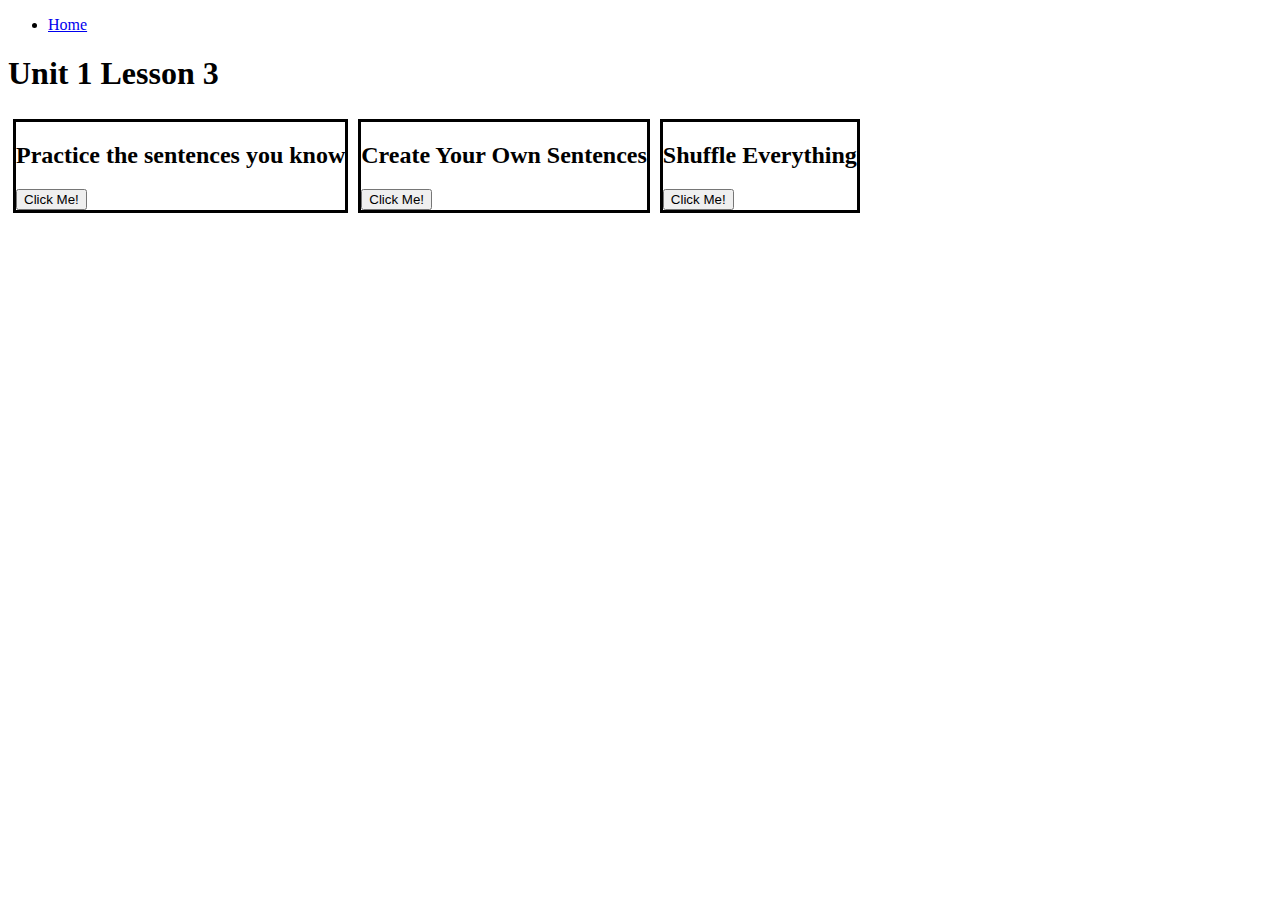
<file: 1-3/index.html>
<!DOCTYPE html>
<html lang="en">
  <head>
    <meta charset="UTF-8">
    <meta name="viewport" content="width=device-width, initial-scale=1.0">
    <title>1-3</title>
    <link rel="stylesheet" href="../styles.css">
    <link rel="stylesheet" href="styles.css">
  </head>
  <body>

    <ul>
      <li><a href="../index.html">Home</a></li>
    </ul>

    <h1>Unit 1 Lesson 3</h1>
    <div id="knownSentences">
    <h2>Practice the sentences you know</h2>
    <button type="button" id="mixKnownSentencesbutton">Click Me!</button>
    <div id="knownSentencesLine"></div>
    </div>
  
    <div id="unknownSentences">
    <h2>Create Your Own Sentences</h2>
    <button type="button" id="mixUnknownSentencesbutton">Click Me!</button>
    <div id="unknownSentencesLine"></div>
    </div>
  
    <div id="allSentences">
    <h2>Shuffle Everything</h2>
    <button type="button" id="allSentencesbutton">Click Me!</button>
    <div id="allSentencesLine"></div>
    </div>
    
    <div id="pic1">
      <h3>What do you make? (a cake)</h3>
      <img src="images/cake.jpg" alt="Words:Picture of a cake">
      <span>Photo by <a href="https://unsplash.com/@americanheritagechocolate?utm_source=unsplash&amp;utm_medium=referral&amp;utm_content=creditCopyText">American Heritage Chocolate</a> on <a href="https://unsplash.com/?utm_source=unsplash&amp;utm_medium=referral&amp;utm_content=creditCopyText">Unsplash</a></span>
    </div>

    <div id="pic2">
      <h3>What do you want? (a boat)</h3>
      <img src="images/boat.jpg" alt="Picture of a Boat">
      <span>Photo by <a href="https://unsplash.com/@gautamkrishnan?utm_source=unsplash&amp;utm_medium=referral&amp;utm_content=creditCopyText">Gautam Krishnan</a> on <a href="https://unsplash.com/s/photos/boat?utm_source=unsplash&amp;utm_medium=referral&amp;utm_content=creditCopyText">Unsplash</a></span>
    </div>

    <div id="pic3">
      <h3>What do you speak? (Korean)</h3>
      <img src="images/koreanWriting.jpg" alt="Picture of Korean writing">
      <span>Photo by <a href="https://unsplash.com/@tsuyuri104?utm_source=unsplash&amp;utm_medium=referral&amp;utm_content=creditCopyText">Tsuyuri Hara</a> on <a href="https://unsplash.com/s/photos/korean?utm_source=unsplash&amp;utm_medium=referral&amp;utm_content=creditCopyText">Unsplash</a></span>
    </div>

    <div id="pic4">
      <h3>What do you close? (the door)</h3>
      <img src="images/openDoor.jpg" alt="Picture of an open door">
      <span>Photo by <a href="https://unsplash.com/@pechka?utm_source=unsplash&amp;utm_medium=referral&amp;utm_content=creditCopyText">Dima Pechurin</a> on <a href="https://unsplash.com/s/photos/door?utm_source=unsplash&amp;utm_medium=referral&amp;utm_content=creditCopyText">Unsplash</a></span>
    </div>

    <div id="pic5">
      <h3>What do you open? (the window)</h3>
      <img src="../1-2/images/window.jpg" alt="Picture of an closed window">
      <span>Photo by <a href="https://unsplash.com/@danielle_dolson?utm_source=unsplash&amp;utm_medium=referral&amp;utm_content=creditCopyText">Danielle Dolson</a> on <a href="https://unsplash.com/s/photos/window?utm_source=unsplash&amp;utm_medium=referral&amp;utm_content=creditCopyText">Unsplash</a></span>
    </div>

   
    <div id="pic6">
      <h3>Do you understand? (Yes….)</h3>
      <img src="images/manHoldingLightBulb.jpg" alt="Man holding a light bulb">
      <span>Photo by <a href="https://unsplash.com/@pavement_special?utm_source=unsplash&amp;utm_medium=referral&amp;utm_content=creditCopyText">Riccardo Annandale</a> on <a href="https://unsplash.com/s/photos/light-bulb?utm_source=unsplash&amp;utm_medium=referral&amp;utm_content=creditCopyText">Unsplash</a></span>
    </div>

    <div id="pic7">
      <h3>Where do you go? (to the park)</h3>
      <img src="images/park.jpg" alt="Picture of a park">
      <span>Photo by <a href="https://unsplash.com/@mbenna?utm_source=unsplash&amp;utm_medium=referral&amp;utm_content=creditCopyText">Mike Benna</a> on <a href="https://unsplash.com/s/photos/park?utm_source=unsplash&amp;utm_medium=referral&amp;utm_content=creditCopyText">Unsplash</a></span>
    </div>

    <div id="pic8">
      <h3>Are you beautiful? (Yes …..)</h3>
      <img src="images/womanInWeddingDress.jpg" alt="Woman in a wedding dress">
      <span>Photo by <a href="https://unsplash.com/@chuttersnap?utm_source=unsplash&amp;utm_medium=referral&amp;utm_content=creditCopyText">CHUTTERSNAP</a> on <a href="https://unsplash.com/s/photos/beautiful-person?utm_source=unsplash&amp;utm_medium=referral&amp;utm_content=creditCopyText">Unsplash</a></span>
    </div>

    <div id="pic9">
      <h3>Are you small? (Yes….)</h3>
      <img src="images/sleepingBaby.jpg" alt="Picture of a sleeping baby">
      <span>Photo by <a href="https://unsplash.com/@peter_oslanec?utm_source=unsplash&amp;utm_medium=referral&amp;utm_content=creditCopyText">Peter Oslanec</a> on <a href="https://unsplash.com/s/photos/baby?utm_source=unsplash&amp;utm_medium=referral&amp;utm_content=creditCopyText">Unsplash</a></span>
    </div>

    <div id="pic10">
    <h3>Is this bus big? (yes…..)</h3>
    <img src="../1-2/images/infrontOfSchool.jpg" alt="Picture of a big bus">
    <span>Photo by <a href="https://unsplash.com/@sapegin?utm_source=unsplash&amp;utm_medium=referral&amp;utm_content=creditCopyText">Artem Sapegin</a> on <a href="https://unsplash.com/s/photos/in-front-of-school?utm_source=unsplash&amp;utm_medium=referral&amp;utm_content=creditCopyText">Unsplash</a></span>
  </div>

    <div id="pic11">
      <h3>Is the hospital new? (Yes…)</h3>
      <img src="images/hospital.jpg" alt="Picture of a a hospital">
      <span>Photo by <a href="https://unsplash.com/@daanstevens?utm_source=unsplash&amp;utm_medium=referral&amp;utm_content=creditCopyText">Daan Stevens</a> on <a href="https://unsplash.com/s/photos/hospital?utm_source=unsplash&amp;utm_medium=referral&amp;utm_content=creditCopyText">Unsplash</a></span>
    </div>

    <div id="pic12">
      <h3>Is the park really small? (Yes…..)</h3>
      <img src="images/smallPark.jpg" alt="Picture of a small park">
      <span>Photo by <a href="https://unsplash.com/@sigmund?utm_source=unsplash&amp;utm_medium=referral&amp;utm_content=creditCopyText">Sigmund</a> on <a href="https://unsplash.com/s/photos/small-park?utm_source=unsplash&amp;utm_medium=referral&amp;utm_content=creditCopyText">Unsplash</a></span>
    </div>

    <div id="pic13">
      <h3>Is that person fat? (Yes…)</h3>
      <img src="images/fatPerson.jpg" alt="Picture of 3 plus size woman.">
      <span>Photo by <a href="https://unsplash.com/@canweallgo?utm_source=unsplash&amp;utm_medium=referral&amp;utm_content=creditCopyText">AllGo - An App For Plus Size People</a> on <a href="https://unsplash.com/s/photos/fat-person?utm_source=unsplash&amp;utm_medium=referral&amp;utm_content=creditCopyText">Unsplash</a></span>
    </div>

    <div id="pic14">
      <h3>Is the teacher’s car big? (Yes…)   What do you want? (the teacher’s car)</h3>
      <img src="../1-1/images/thatIsACar.jpg" alt="Picture of a car.">
      <span>Photo by <a href="https://unsplash.com/@eduardoflorespe?utm_source=unsplash&amp;utm_medium=referral&amp;utm_content=creditCopyText">Eduardo Flores</a> on <a href="https://unsplash.com/s/photos/car?utm_source=unsplash&amp;utm_medium=referral&amp;utm_content=creditCopyText">Unsplash</a></span>
    </div>

    <div id="pic15">
      <h3>Is your finger long? (Yes….)</h3>
      <img src="images/longFinger.jpg" alt="Picture of a long finger.">
      <span>Photo by <a href="https://unsplash.com/@randominstitute?utm_source=unsplash&amp;utm_medium=referral&amp;utm_content=creditCopyText">Random Institute</a> on <a href="https://unsplash.com/s/photos/finger?utm_source=unsplash&amp;utm_medium=referral&amp;utm_content=creditCopyText">Unsplash</a></span>
    </div>

    <div id="pic16">
      <h3>Is that woman’s eye’s beautiful?</h3>
      <img src="images/beautifulEyes.jpg" alt="Picture of a woman's beautiful eyes.">
      <span>Photo by <a href="https://unsplash.com/@alexandruz?utm_source=unsplash&amp;utm_medium=referral&amp;utm_content=creditCopyText">Alexandru Zdrobău</a> on <a href="https://unsplash.com/s/photos/eyes?utm_source=unsplash&amp;utm_medium=referral&amp;utm_content=creditCopyText">Unsplash</a></span>
    </div>

    <div id="pic17">
      <h3>Do you meet your friend? (Yes..)</h3>
      <img src="images/friendsClapping.jpg" alt="Picture friends clapping hands.">
      <span>Photo by <a href="https://unsplash.com/@jtylernix?utm_source=unsplash&amp;utm_medium=referral&amp;utm_content=creditCopyText">Tyler Nix</a> on <a href="https://unsplash.com/s/photos/friend?utm_source=unsplash&amp;utm_medium=referral&amp;utm_content=creditCopyText">Unsplash</a></span>
    </div>

    <div id="pic18">
      <h3>Is this food good? (Yes…)  Do you like this food? (Yes…)</h3>
      <img src="images/food.jpg" alt="Picture of food.">
      <span>Photo by <a href="https://unsplash.com/@therachelstory?utm_source=unsplash&amp;utm_medium=referral&amp;utm_content=creditCopyText">Rachel Park</a> on <a href="https://unsplash.com/s/photos/food?utm_source=unsplash&amp;utm_medium=referral&amp;utm_content=creditCopyText">Unsplash</a></span>
    </div>

    <div id="pic19">
      <h3>Is that teacher good? (Yes…)  Do you like that teacher? (Yes…)  Does the teacher like us? (Yes..)</h3>
      <img src="../1-1/images/iAmATeacher.jpg" alt="Picture of woman teacher.">
      <span>Photo by <a href="https://unsplash.com/@windows?utm_source=unsplash&amp;utm_medium=referral&amp;utm_content=creditCopyText">Windows</a> on <a href="https://unsplash.com/s/photos/teacher-points-to-herself?utm_source=unsplash&amp;utm_medium=referral&amp;utm_content=creditCopyText">Unsplash</a></span>
    </div>

    <div id="pic20">
      <h3>Is this school good? (Yes…)</h3>
      <img src="../1-2/images/school.jpg" alt="Picture of school books.">
      <span>Photo by <a href="https://unsplash.com/@element5digital?utm_source=unsplash&amp;utm_medium=referral&amp;utm_content=creditCopyText">Element5 Digital</a> on <a href="https://unsplash.com/photos/OyCl7Y4y0Bk?utm_source=unsplash&amp;utm_medium=referral&amp;utm_content=creditCopyText">Unsplash</a></span>
    </div>

    <div id="pic21">
      <h3>Do you’all like me? (Yes…)</h3>
      <img src="images/girlGivingHeartSign.jpg" alt="Picture of a girl giving a heart sign.">
      <span>Photo by <a href="https://unsplash.com/@lucidistortephoto?utm_source=unsplash&amp;utm_medium=referral&amp;utm_content=creditCopyText">Alfonso Scarpa</a> on <a href="https://unsplash.com/s/photos/people-with-hearts?utm_source=unsplash&amp;utm_medium=referral&amp;utm_content=creditCopyText">Unsplash</a></span>
    </div>

    <div id="pic22">
      <h3>Is our teacher a man? (Yes…)</h3>
      <img src="images/manTeacher.jpg" alt="Picture of a man teacher.">
      <span>Photo by <a href="https://unsplash.com/@macroman?utm_source=unsplash&amp;utm_medium=referral&amp;utm_content=creditCopyText">Immo Wegmann</a> on <a href="https://unsplash.com/s/photos/man-teacher?utm_source=unsplash&amp;utm_medium=referral&amp;utm_content=creditCopyText">Unsplash</a></span>
    </div>

    <div id="pic23">
      <h3>Is our house big? (Yes…)</h3>
      <img src="..//1-1/images/thisIsAHouse.jpg" alt="Picture of a big house.">
      <span>Photo by <a href="https://unsplash.com/@jacquesbopp?utm_source=unsplash&amp;utm_medium=referral&amp;utm_content=creditCopyText">Jacques Bopp</a> on <a href="https://unsplash.com/s/photos/house?utm_source=unsplash&amp;utm_medium=referral&amp;utm_content=creditCopyText">Unsplash</a></span>
    </div>





    <!-- create questions -->
    <div id="pic24">
      <h3>Are you at the airport? (Yes…)</h3>
      <img src="images/planLanding.jpg" alt="Picture of a plane landing.">
      <span>Photo by <a href="https://unsplash.com/@zhpix?utm_source=unsplash&amp;utm_medium=referral&amp;utm_content=creditCopyText">Pascal Meier</a> on <a href="https://unsplash.com/s/photos/airport?utm_source=unsplash&amp;utm_medium=referral&amp;utm_content=creditCopyText">Unsplash</a></span>
    </div>

    <div id="pic25">
      <h3>Is your head big? (Yes…)</h3>
      <img src="images/bigHeadBaby.jpg" alt="Picture of a big headed baby">
      <span>Photo by <a href="https://unsplash.com/@spanic?utm_source=unsplash&amp;utm_medium=referral&amp;utm_content=creditCopyText">Damir Spanic</a> on <a href="https://unsplash.com/s/photos/big-head?utm_source=unsplash&amp;utm_medium=referral&amp;utm_content=creditCopyText">Unsplash</a></span>
    </div>

    <div id="pic26">
      <h3>Is your leg long? (Yes…)</h3>
      <img src="images/longLegsWoman.jpg" alt="Picture of a woman with long legs.">
      <span>Photo by <a href="https://unsplash.com/@joanna_nix?utm_source=unsplash&amp;utm_medium=referral&amp;utm_content=creditCopyText">Joanna Nix-Walkup</a> on <a href="https://unsplash.com/s/photos/long-legs?utm_source=unsplash&amp;utm_medium=referral&amp;utm_content=creditCopyText">Unsplash</a></span>
    </div>

    <div id="pic27">
      <h3>Is your ear beautiful? (Yes…)</h3>
      <img src="images/womansEars.jpg" alt="Picture of a woman's ears.">
      <span>Photo by <a href="https://unsplash.com/@fideletty?utm_source=unsplash&amp;utm_medium=referral&amp;utm_content=creditCopyText">Etty Fidele</a> on <a href="https://unsplash.com/s/photos/pretty-ears?utm_source=unsplash&amp;utm_medium=referral&amp;utm_content=creditCopyText">Unsplash</a></span>
    </div>

    <div id="pic28">
      <h3>Is your arm fat? (Yes…)  Is your stomach fat? (Yes…)</h3>
      <img src="images/fatPerson.jpg" alt="Picture of 3 plus size woman.">
      <span>Photo by <a href="https://unsplash.com/@canweallgo?utm_source=unsplash&amp;utm_medium=referral&amp;utm_content=creditCopyText">AllGo - An App For Plus Size People</a> on <a href="https://unsplash.com/s/photos/fat-person?utm_source=unsplash&amp;utm_medium=referral&amp;utm_content=creditCopyText">Unsplash</a></span>
    </div>

    <div id="pic29">
      <h3>Is your mouth small? (Yes…)</h3>
      <img src="images/smallMouth.jpg" alt="Picture of a small mouth.">
      <span>Photo by <a href="https://unsplash.com/@inagarbe?utm_source=unsplash&amp;utm_medium=referral&amp;utm_content=creditCopyText">Ina Garbé</a> on <a href="https://unsplash.com/s/photos/small-mouth?utm_source=unsplash&amp;utm_medium=referral&amp;utm_content=creditCopyText">Unsplash</a></span>
    </div>

    <div id="pic30">
      <h3>What do you eat? (food)  Is this food cheap? (yes…)</h3>
      <img src="images/food.jpg" alt="Picture of food.">
      <span>Photo by <a href="https://unsplash.com/@therachelstory?utm_source=unsplash&amp;utm_medium=referral&amp;utm_content=creditCopyText">Rachel Park</a> on <a href="https://unsplash.com/s/photos/food?utm_source=unsplash&amp;utm_medium=referral&amp;utm_content=creditCopyText">Unsplash</a></span>
    </div>

    <div id="pic31">
      <h3>Where do you go? (home(house))</h3>
      <img src="../1-1/images/thisIsAHouse.jpg" alt="Picture of a house.">
      <span>Photo by <a href="https://unsplash.com/@jacquesbopp?utm_source=unsplash&amp;utm_medium=referral&amp;utm_content=creditCopyText">Jacques Bopp</a> on <a href="https://unsplash.com/s/photos/house?utm_source=unsplash&amp;utm_medium=referral&amp;utm_content=creditCopyText">Unsplash</a></span>
    </div>

    <div id="pic32">
      <h3>Is this building old? (Yes…)</h3>
      <img src="images/castle.jpg" alt="Picture of a castle.">
      <span>Photo by <a href="https://unsplash.com/@waldemarbrandt67w?utm_source=unsplash&amp;utm_medium=referral&amp;utm_content=creditCopyText">Waldemar Brandt</a> on <a href="https://unsplash.com/s/photos/old-building?utm_source=unsplash&amp;utm_medium=referral&amp;utm_content=creditCopyText">Unsplash</a></span>
    </div>

    <div id="pic33">
      <h3>Is the hospital a building? (Yes…)</h3>
      <img src="images/hospital.jpg" alt="Picture of a hospital.">
      <span>Photo by <a href="https://unsplash.com/@daanstevens?utm_source=unsplash&amp;utm_medium=referral&amp;utm_content=creditCopyText">Daan Stevens</a> on <a href="https://unsplash.com/s/photos/hospital?utm_source=unsplash&amp;utm_medium=referral&amp;utm_content=creditCopyText">Unsplash</a></span>
    </div>

    <div id="pic34">
      <h3>Is this boat really expensive? (yes…)</h3>
      <img src="images/boat.jpg" alt="Picture of a boat.">
      <span>Photo by <a href="https://unsplash.com/@gautamkrishnan?utm_source=unsplash&amp;utm_medium=referral&amp;utm_content=creditCopyText">Gautam Krishnan</a> on <a href="https://unsplash.com/s/photos/boat?utm_source=unsplash&amp;utm_medium=referral&amp;utm_content=creditCopyText">Unsplash</a></span>
    </div>



  </body>
  <script src="main.js"></script>
</html>
</file>
<file: styles.css>
#knownSentences, #unknownSentences, #allSentences {
  float:left;
  border: 3px black solid;
  margin: 5px;
}
</file>
<file: 1-1/styles.css>
#hello, #please, #imPerson, #imTeacher, #imWoman, #thankyou, #thatsBed, #thatsCar, #thatsTable, #thatsTree, #thatsDoctor {
  display: none;
}

/*-----------------------------------Makeyourownpics-----------------------------------------*/
#thisKorea, #thisHouse, #thatName, #thatChair, #thisBook, #thisComputer, #thisSofa, #thatChina, #thisJapan, #thatDoor, #thisStudent, #wordYes, #wordNo {
  display: none;
}
</file>
<file: 1-2/styles.css>
#pic1, #pic2, #pic3, #pic4, #pic5, #pic6, #pic7, #pic8, #pic9, #pic10, #pic11, #pic12, #pic13, #pic25 {
  display: none;
}

#pic14, #pic15, #pic16, #pic17, #pic18, #pic19, #pic20, #pic21, #pic22, #pic23, #pic24 {
  display: none;
}
</file>
<file: 1-3/styles.css>
#pic1, #pic2, #pic3, #pic4, #pic5, #pic6, #pic7, #pic8, #pic9, #pic10, #pic11, #pic12, #pic13, #pic14, #pic15, #pic16, #pic17, #pic18, #pic19, #pic20, #pic21, #pic22, #pic23, #pic24, #pic25, #pic26, #pic27, #pic28, #pic29, #pic30, #pic31, #pic32, #pic33, #pic34  {
  display: none;
}
</file>
